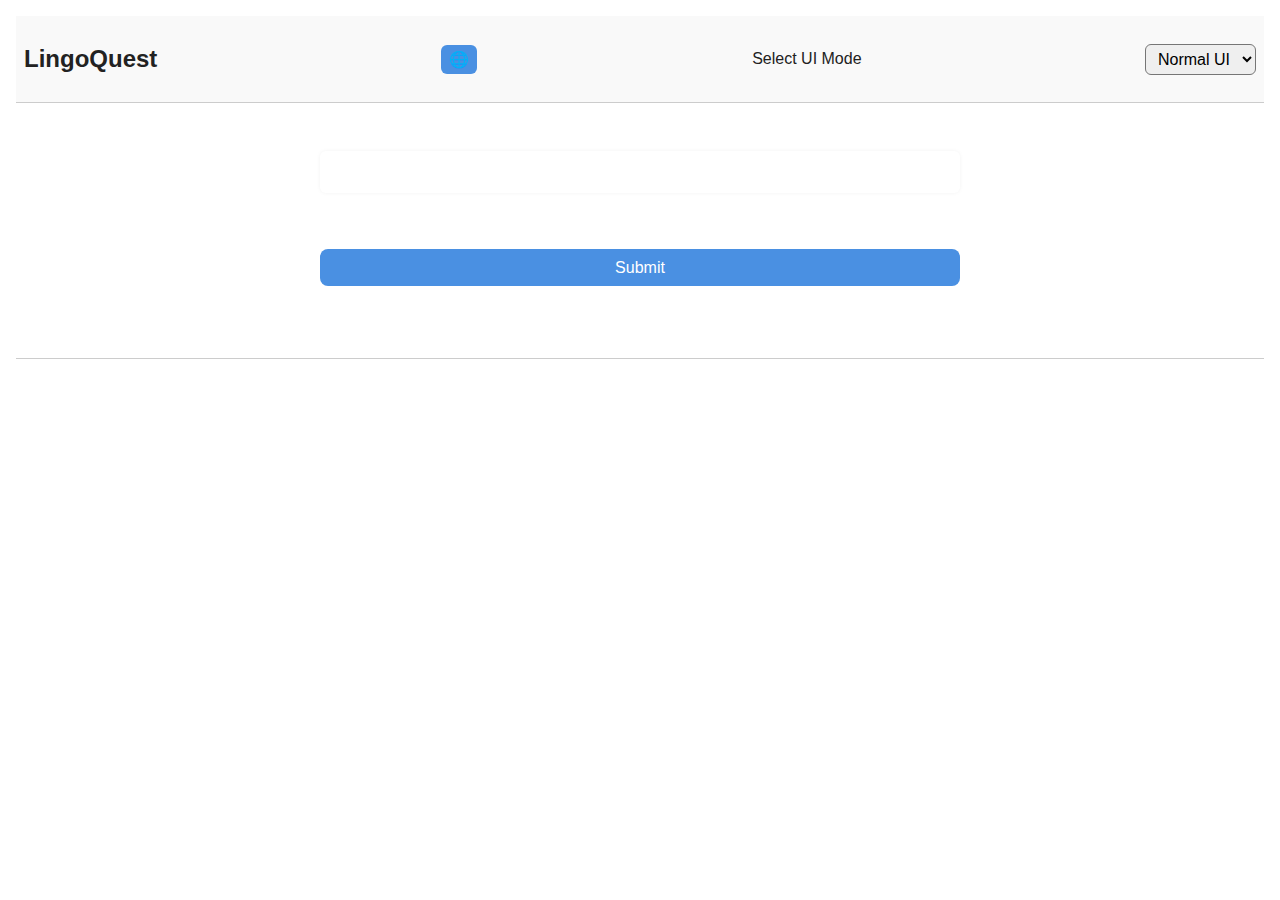
<file: index.html>
<!--
LingoQuest: Gamified Vocabulary Adventure
MIT License — https://github.com/AllieBaig/LingoQuest/blob/main/LICENSE
Generated: 2025-05-27 | File: index.html
-->

<!DOCTYPE html>
<html lang="en" dir="ltr">
<head>
  <meta charset="UTF-8" />
  <meta name="viewport" content="width=device-width, initial-scale=1.0" />
  <meta name="theme-color" content="#4a90e2" />
  <title>LingoQuest</title>
  <link rel="manifest" href="manifest.json" />
  <link rel="stylesheet" href="styles/variables.css" />
  <link rel="stylesheet" href="styles/main.css" />
  <link rel="stylesheet" href="styles/lingoquest.css" />
</head>

<body>
  <header id="header">
    <h1 id="gameTitle">LingoQuest</h1>

    <!-- Language toggle -->
    <button id="languageToggle" aria-label="Change Language">🌐</button>

    <!-- UI mode selector -->
    <label for="uiModeSelector" class="sr-only">Select UI Mode</label>
    <select id="uiModeSelector" name="uiModeSelector" aria-label="UI Mode">
      <option value="normal" selected>Normal UI</option>
      <option value="ascii">ASCII UI</option>
    </select>
  </header>

  <main id="mainScreen">
    <section id="questPanel">
      <div id="categorySelector" hidden></div>
      <div id="sentenceClueContainer">
        <p id="sentenceClue"></p>
      </div>
      <div id="sentenceBuilderArea" class="builder-area"></div>
      <button id="submitSentence">Submit</button>
    </section>

    <section id="hintPanel" hidden></section>
    <section id="resultSummary" hidden></section>
  </main>

  <footer id="footer">
    <div id="xpTracker"></div>
    <div id="streakBadge"></div>
  </footer>

  <script type="module" src="scripts/main.js"></script>
</body>
</html>
</file>
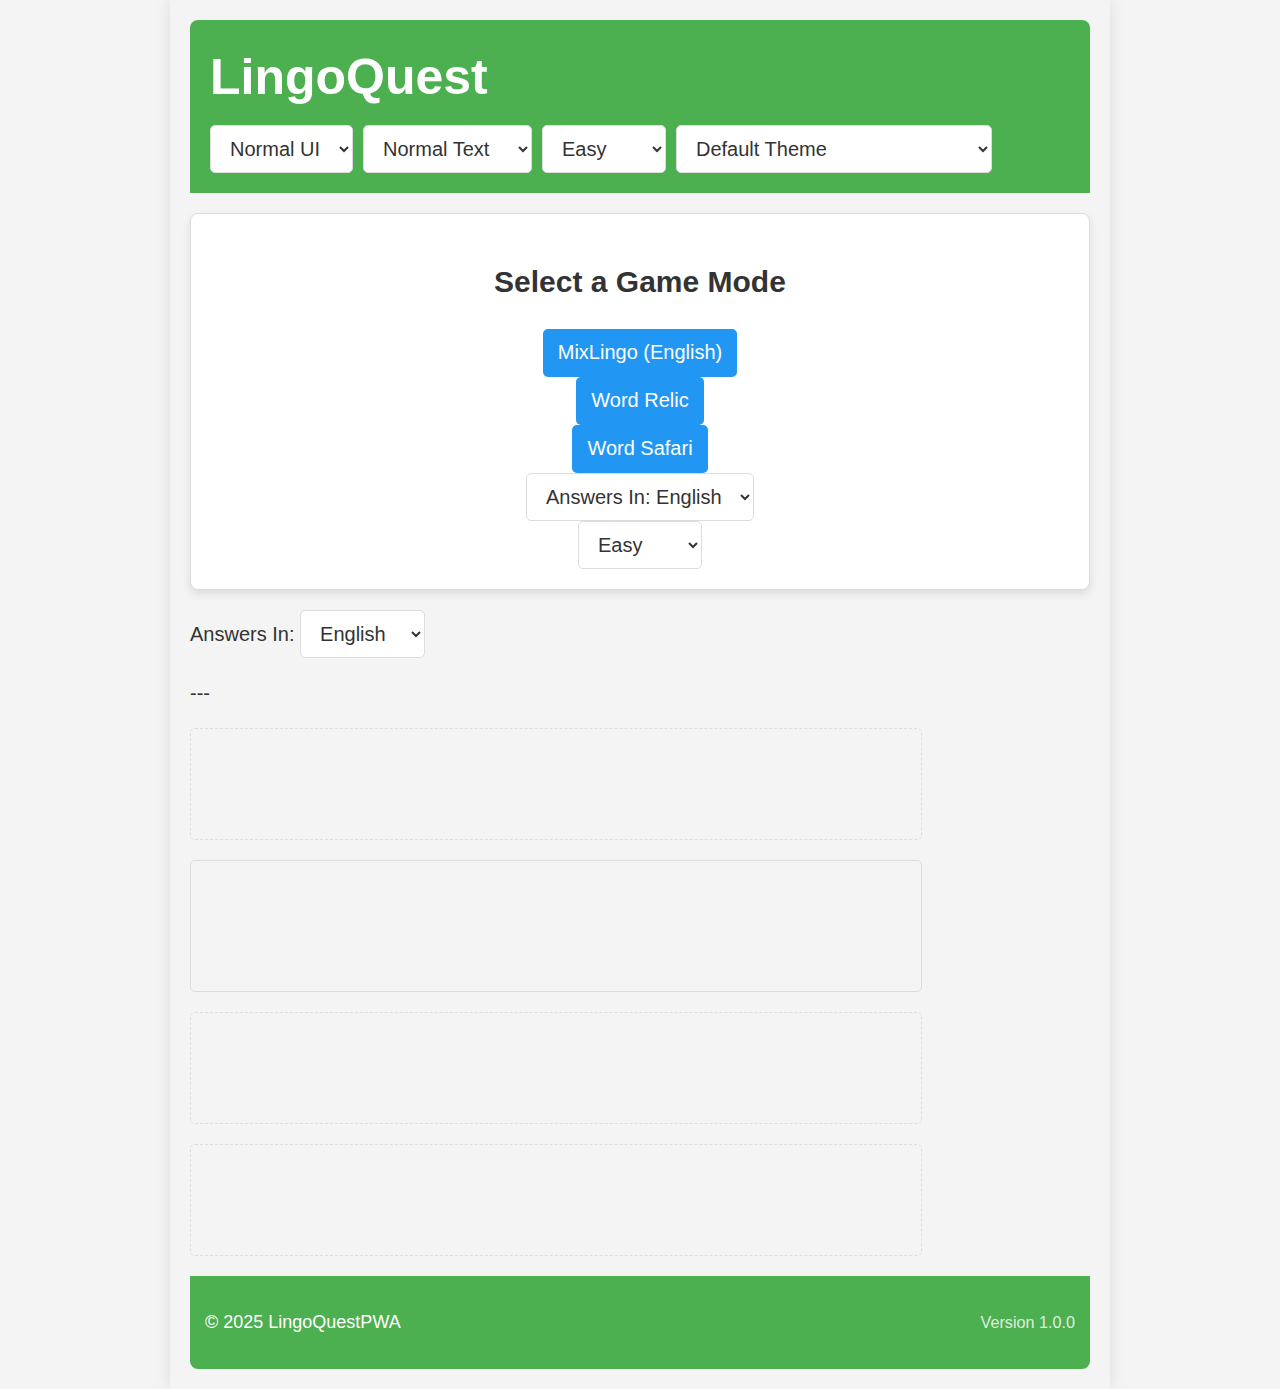
<file: LingoQuest1_30th0920/index.html>
<!DOCTYPE html>
<html lang="en">
<head>
    <meta charset="UTF-8">
    <meta name="viewport" content="width=device-width, initial-scale=1.0">
    <title>LingoQuestPWA</title>
    <link rel="stylesheet" href="https://cdnjs.cloudflare.com/ajax/libs/font-awesome/6.5.2/css/all.min.css" integrity="sha512-SnH5WK+bZxgPHs44uWIX+LLJAJ9/2PkPKZ5QiAj6Ta86w+fsb2TkcmfRyVX3pBnMFcV7oQPJkl9QevSCWr3W6A==" crossorigin="anonymous" referrerpolicy="no-referrer" />
    <link rel="stylesheet" href="css/style.css"> <link rel="stylesheet" href="css/ascii.css" disabled>
    <link rel="manifest" href="manifest.json">
    <meta name="theme-color" content="#2196F3"/>
</head>
<body class="minimal-ui">
    <header>
        <h1>LingoQuest</h1>
        <div class="header-controls">
            <select id="uiModeSelector">
                <option value="normal">Normal UI</option>
                <option value="ascii">ASCII UI</option>
            </select>
            <select id="textSizeSelector">
                <option value="normal">Normal Text</option>
                <option value="senior-big">Big Text</option>
                <option value="senior-very-big">Very Big Text</option>
            </select>
            <select id="difficultySelector">
                <option value="easy">Easy</option>
                <option value="medium">Medium</option>
                <option value="hard">Hard</option>
            </select>
            <select id="themeSelector">
                <option value="default">Default Theme</option>
                <option value="random-festival">Random Festival Theme</option>
                <option value="random-national-day">Random National Day Theme</option>
                </select>
            <i id="darkModeToggle" class="fas fa-moon" title="Toggle Dark Mode" style="cursor: pointer; font-size: 1.5em; color: white;"></i>
        </div>
    </header>

    <main>
        <section id="gameModes" style="display: flex; flex-direction: column; align-items: center; justify-content: center; padding: 20px;">
    <h2>Select a Game Mode</h2>
    <!-- <button id="soloModeBtn" data-lang="fr">Solo Mode (French)</button> -->
    <button id="mixLingoBtn" data-lang="en">MixLingo (English)</button>
    <button id="wordRelicBtn">Word Relic</button>
    <button id="wordSafariBtn">Word Safari</button>
    <select id="answerLanguageSelector">
        <option value="en">Answers In: English</option>
        <option value="fr">Answers In: French</option>
    </select>
    <select id="difficultySelector">
        <option value="easy">Easy</option>
        <option value="medium">Medium</option>
        <option value="hard">Hard</option>
    </select>
</section>

<section id="gameContainer" style="display: none; flex-direction: column; align-items: center; justify-content: center; padding: 20px;">
    <h2 id="sentenceClue"></h2>
    <div id="sentenceBuilderArea" style="margin-top: 10px;"></div>
    <div id="mcqOptions" style="display: grid; grid-template-columns: repeat(2, 1fr); gap: 10px; margin-top: 20px;">
        </div>
    <div id="resultSummary" style="margin-top: 20px; text-align: center;">
        </div>
    </section>
            <div class="game-controls">
                <label for="answerLanguageSelector">Answers In:</label>
                <select id="answerLanguageSelector">
                    <option value="en">English</option>
                    <option value="fr">French</option>
                    <option value="de">German</option>
                </select>
            </div>
            ---
            <div id="sentenceClue" class="game-area"></div>
            <div id="sentenceBuilderArea" class="game-area"></div>
            <div id="mcqOptions" class="game-area"></div>
            <div id="resultSummary" class="game-area"></div>
        </section>
    </main>

    <footer>
        <p>&copy; 2025 LingoQuestPWA</p>
        <div id="versionInfo"></div>
    </footer>

    <script src="js/uuid.min.js"></script>
    <script type="module" src="js/app.js"></script>
    <script type="module" src="js/main.js"></script>
</body>
</html>
</file>
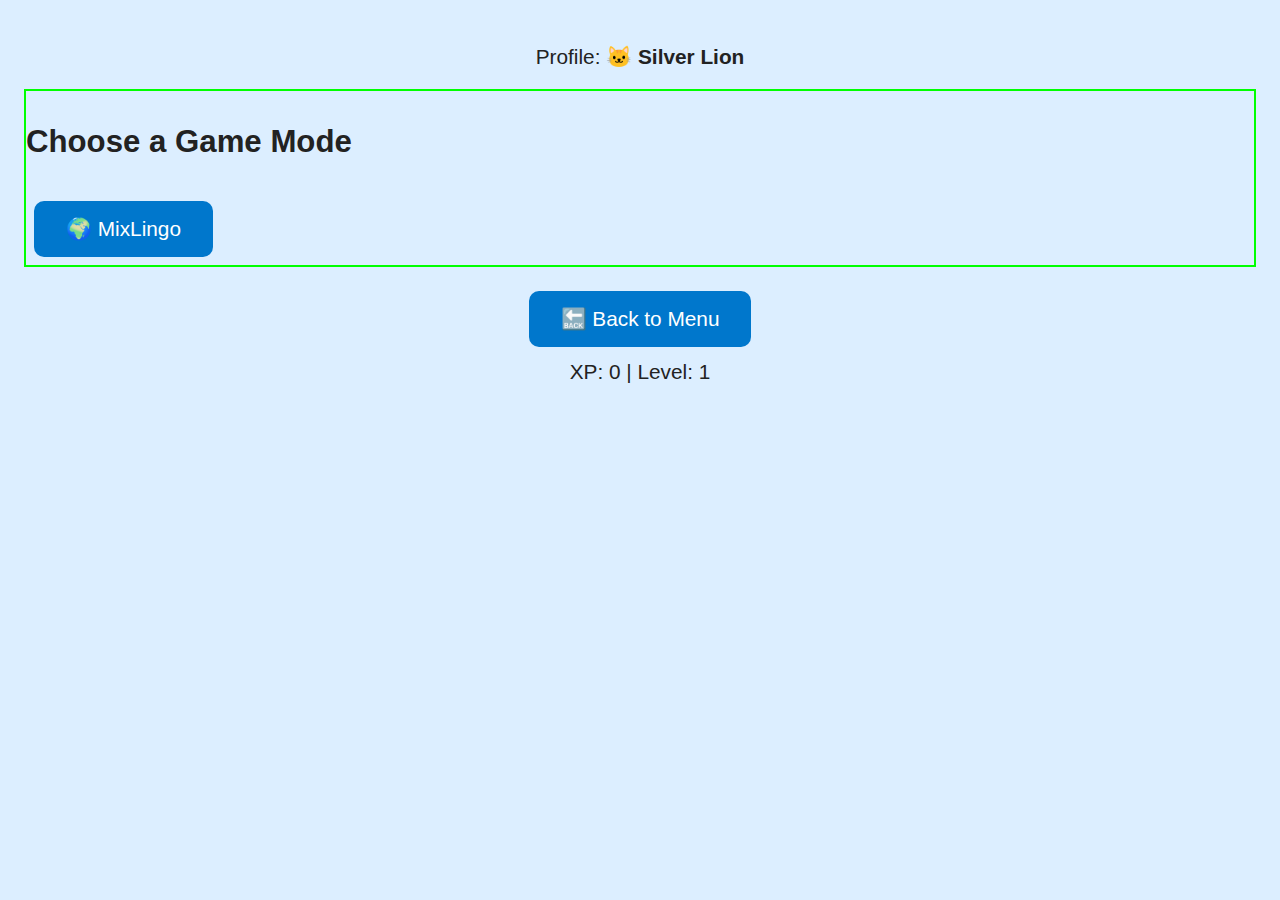
<file: LingoQuest2_31st1050/index.html>
<!DOCTYPE html>
<html lang="en">
<head>
  <meta charset="UTF-8" />
  <meta name="viewport" content="width=device-width, initial-scale=1.0" />
  <title>LingoQuest2</title>
<link rel="manifest" href="manifest.json" />

  <!-- Minimal UI and Themes -->
  <link rel="stylesheet" href="styles/minimal.css" />
  <link rel="stylesheet" href="styles/themes.css" />
  <link rel="stylesheet" href="styles/fonts.css" />

  <!-- Google Fonts -->
  <link href="https://fonts.googleapis.com/css2?family=Crimson+Text&family=Lora&family=Neuton&family=Source+Serif+Pro&family=Tinos&display=swap" rel="stylesheet">

  <!-- Local Fonts (Forgetica) -->
  <!-- <link rel="preload" href="fonts/SansForgetica-Regular.woff2" as="font" type="font/woff2" crossorigin="anonymous" />
-->
</head>
<body class="minimal-ui theme-windowsxp font-default">
  <header id="appHeader"></header>

  <main id="gameContainer">
    <section id="menuArea">
      <!-- Game mode buttons like MixLingo will be injected here -->
    </section>

    <section id="gameArea" hidden>
      <!-- Active game mode content will appear here -->
    </section>
  </main>

  <footer id="appFooter"></footer>

  <!-- Load App Core -->
  <script type="module" src="js/app.js"></script>
</body>
</html>
</file>
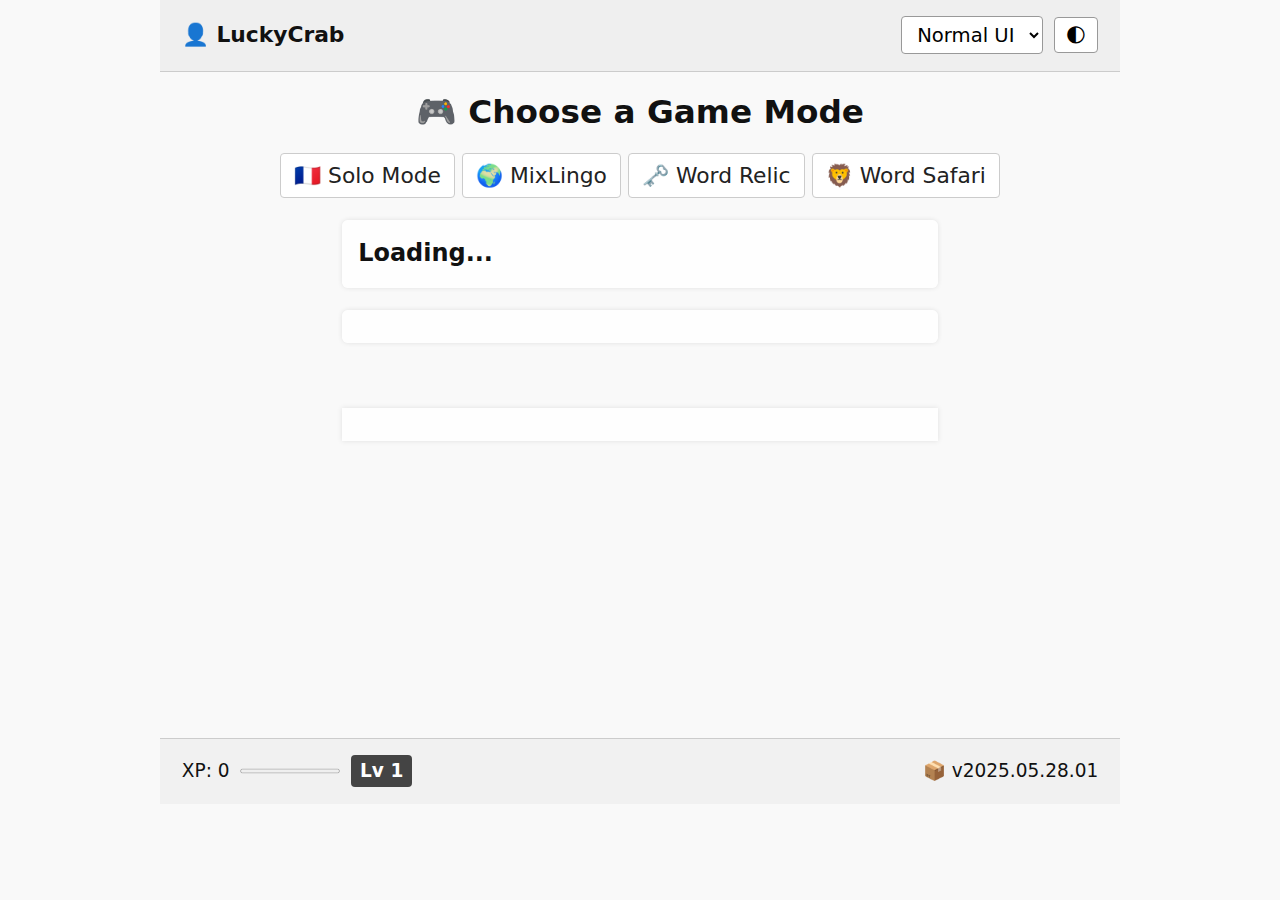
<file: LingoQuestPWA28th0920/index.html>
<!DOCTYPE html>
<html lang="en">
<head>
  <meta charset="UTF-8" />
  <meta name="viewport" content="width=device-width, initial-scale=1.0, viewport-fit=cover" />
  <meta name="apple-mobile-web-app-capable" content="yes" />
  <meta name="apple-mobile-web-app-status-bar-style" content="default" />
  <meta name="theme-color" content="#ffffff" />
  <link rel="manifest" href="manifest.json" />
  <link rel="apple-touch-icon" href="icons/icon-192.png" />
  <link rel="icon" href="icons/favicon.svg" type="image/svg+xml" />

  <!-- Critical CSS loaded first -->
  <link rel="stylesheet" href="styles/variables.css" />
  <link rel="stylesheet" href="styles/minimal-ui.css" />
  <link rel="stylesheet" href="styles/main.css" media="all" onload="this.media='all'" />
  <link rel="stylesheet" href="styles/lingoquest.css" media="all" onload="this.media='all'" />

  <title>LingoQuestPWA</title>

  <!-- Preload fonts/icons if used -->
  <link rel="preload" as="image" href="icons/icon-192.png" />
</head>
<body class="minimal-ui">

  <!-- Top Bar -->
  <header id="topBar">
    <div id="userInfo">
      <span id="userNickname">👤 Guest</span>
    </div>
    <div id="uiControls">
      <select id="uiModeToggle" title="UI Mode">
        <option value="normal">Normal UI</option>
        <option value="ascii">ASCII UI</option>
      </select>
      <button id="darkModeToggle" title="Toggle Dark Mode">🌓</button>
    </div>
  </header>


<!-- Mode Selector Panel (shown only if no mode is passed via URL) -->
<section id="modeSelectorPanel" class="text-center hidden">
  <h2>🎮 Choose a Game Mode</h2>
  <div class="modeButtons">
    <button data-mode="solo" data-lang="fr">🇫🇷 Solo Mode</button>
    <button data-mode="mixlingo" data-lang="fr">🌍 MixLingo</button>
    <button data-mode="wordrelic" data-lang="fr">🗝️ Word Relic</button>
    <button data-mode="wordsafari" data-lang="fr">🦁 Word Safari</button>
  </div>
</section>

  <!-- Game Area -->
  <main id="gameContainer">
    <section id="sentenceClue" class="clueArea">Loading...</section>
    <section id="sentenceBuilderArea" class="builderArea"></section>
    <section id="resultSummary" class="resultArea"></section>
  </main>

  <!-- XP & Footer -->
  <footer id="footerPanel">
    <div id="xpTracker">
      <span id="xpLabel">XP: </span>
      <progress id="xpBar" value="0" max="100"></progress>
      <span id="levelBadge">Lv 1</span>
    </div>
    <div id="versionInfo"></div>
  </footer>

  <!-- Async JS Load -->
  <script type="module" src="scripts/main.js"></script>
  
  <!-- Error Log Panel (hidden by default) -->
<section id="errorLogPanel" class="hidden">
  <h3>⚠️ Error Log</h3>
  <pre id="errorLogOutput">No errors yet.</pre>
</section>
  
</body>
</html>
</file>
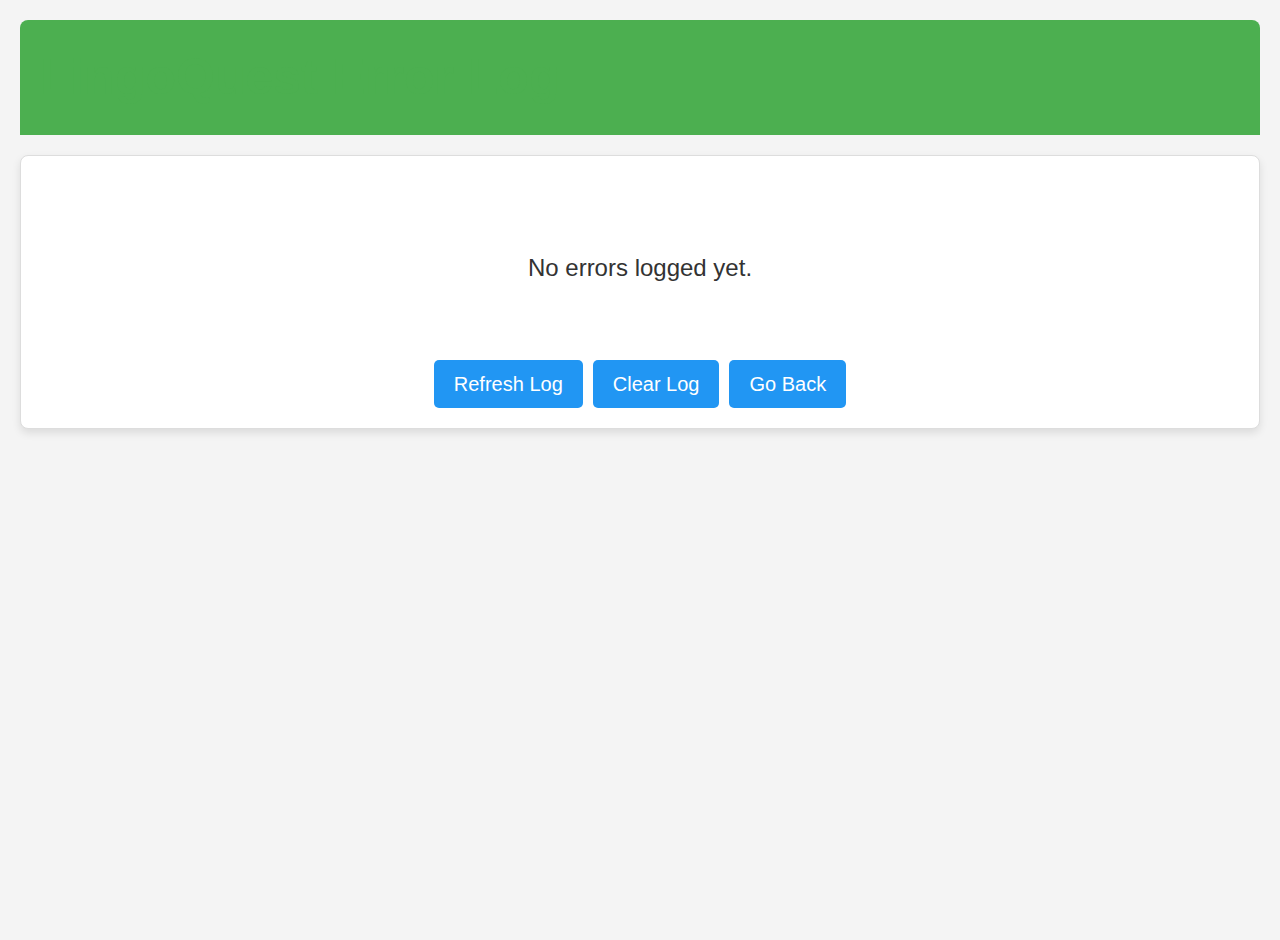
<file: errorLog.html>
<!DOCTYPE html>
<html lang="en">
<head>
    <meta charset="UTF-8">
    <meta name="viewport" content="width=device-width, initial-scale=1.0">
    <title>LingoQuest Error Log</title>
    <link rel="stylesheet" href="css/style.css"> 
    <style>
        body {
            font-family: Arial, sans-serif;
            background-color: var(--background-color);
            color: var(--text-color);
            padding: 20px;
            display: flex;
            flex-direction: column;
            gap: 20px;
        }
        .error-log-container {
            background-color: var(--card-background);
            border-radius: 8px;
            box-shadow: 0 4px 8px var(--shadow-color);
            padding: 20px;
            border: 1px solid var(--border-color);
        }
        h1 {
            color: var(--primary-color);
            text-align: center;
        }
        .error-item {
            border: 1px solid var(--border-color);
            border-radius: 5px;
            padding: 15px;
            margin-bottom: 15px;
            background-color: #ffebeb; /* Light red for errors */
            color: #a94442; /* Dark red text */
            box-shadow: 0 2px 4px rgba(0,0,0,0.05);
            word-wrap: break-word; /* Ensure long messages wrap */
        }
        body.dark .error-item {
            background-color: #5C2D2D; /* Darker red for dark mode */
            color: #FFCCCC;
        }
        .error-item strong {
            display: block;
            margin-bottom: 5px;
            font-size: 1.1em;
        }
        .error-item pre {
            white-space: pre-wrap; /* Preserve whitespace but wrap long lines */
            word-break: break-all; /* Break words if necessary */
            background-color: #f8d7da;
            padding: 10px;
            border-radius: 3px;
            font-size: 0.9em;
            overflow-x: auto; /* Enable horizontal scrolling for very long lines if needed */
        }
        body.dark .error-item pre {
            background-color: #4C2D2D;
        }
        .error-actions {
            display: flex;
            justify-content: center;
            gap: 10px;
            margin-top: 20px;
        }
        .error-actions button {
            padding: 10px 20px;
            border: none;
            border-radius: 5px;
            cursor: pointer;
            font-size: 1em;
            background-color: var(--secondary-color);
            color: white;
            transition: background-color 0.3s ease;
        }
        .error-actions button:hover {
            filter: brightness(1.1);
        }
        #noErrors {
            text-align: center;
            padding: 50px;
            color: var(--text-color);
            font-size: 1.2em;
        }
    </style>
</head>
<body>
    <header>
        <h1>LingoQuest Error Log</h1>
    </header>

    <div class="error-log-container">
        <div id="errorList">
            <p id="noErrors">No errors logged yet.</p>
        </div>
        <div class="error-actions">
            <button id="refreshLogBtn">Refresh Log</button>
            <button id="clearLogBtn">Clear Log</button>
            <button onclick="window.history.back()">Go Back</button>
        </div>
    </div>

    <script type="module">
        // License: MIT License (https://opensource.org/licenses/MIT)
        // Copyright (c) 2025 AllieBaig (https://alliebaig.github.io/LingoQuest1/)

        // errorLog.html script
        // Purpose: Displays captured errors from errorLogger.js.
        // Timestamp: 2025-05-29 08:30:35 PM BST

        import { getErrors, clearErrors } from './js/errorLogger.js';
        import { profileManager } from './js/profileManager.js'; // To get dark mode state for styling
        import { initThemeToggle } from './js/themeManager.js'; // To apply dark mode

        const errorListDiv = document.getElementById('errorList');
        const noErrorsMsg = document.getElementById('noErrors');
        const refreshLogBtn = document.getElementById('refreshLogBtn');
        const clearLogBtn = document.getElementById('clearLogBtn');

        /**
         * Renders the list of errors in the HTML.
         */
        function renderErrors() {
            const errors = getErrors();
            errorListDiv.innerHTML = ''; // Clear previous content

            if (errors.length === 0) {
                errorListDiv.appendChild(noErrorsMsg);
                noErrorsMsg.style.display = 'block';
            } else {
                noErrorsMsg.style.display = 'none';
                errors.forEach(error => {
                    const errorItem = document.createElement('div');
                    errorItem.className = 'error-item';
                    
                    const timestamp = new Date(error.timestamp).toLocaleString();
                    errorItem.innerHTML = `
                        <strong>Timestamp:</strong> ${timestamp}<br>
                        <strong>Message:</strong> ${error.message}<br>
                        <strong>File:</strong> ${error.file || 'N/A'}<br>
                        <strong>Line:</strong> ${error.line || 'N/A'}<br>
                        <strong>Col:</strong> ${error.col || 'N/A'}<br>
                        <strong>Type:</strong> ${error.type || 'Error'}<br>
                        <strong>Stack:</strong> <pre>${error.stack || 'No stack trace available.'}</pre>
                    `;
                    errorListDiv.appendChild(errorItem);
                });
            }
        }

        document.addEventListener('DOMContentLoaded', () => {
            // Initialize dark mode based on user profile for consistency
            // Note: profileManager needs to be initialized by app.js first.
            // This script might load *before* app.js finishes on some browsers/setups,
            // but for a separate HTML page, it's typically fine.
            const initialGameData = profileManager.getGameData();
            if (initialGameData && typeof initialGameData.darkMode === 'boolean') {
                initThemeToggle(initialGameData.darkMode);
            }

            renderErrors();

            refreshLogBtn.addEventListener('click', renderErrors);
            clearLogBtn.addEventListener('click', () => {
                if (confirm('Are you sure you want to clear the error log? This action cannot be undone.')) {
                    clearErrors();
                    renderErrors();
                }
            });
        });
    </script>
</body>
</html>
</file>
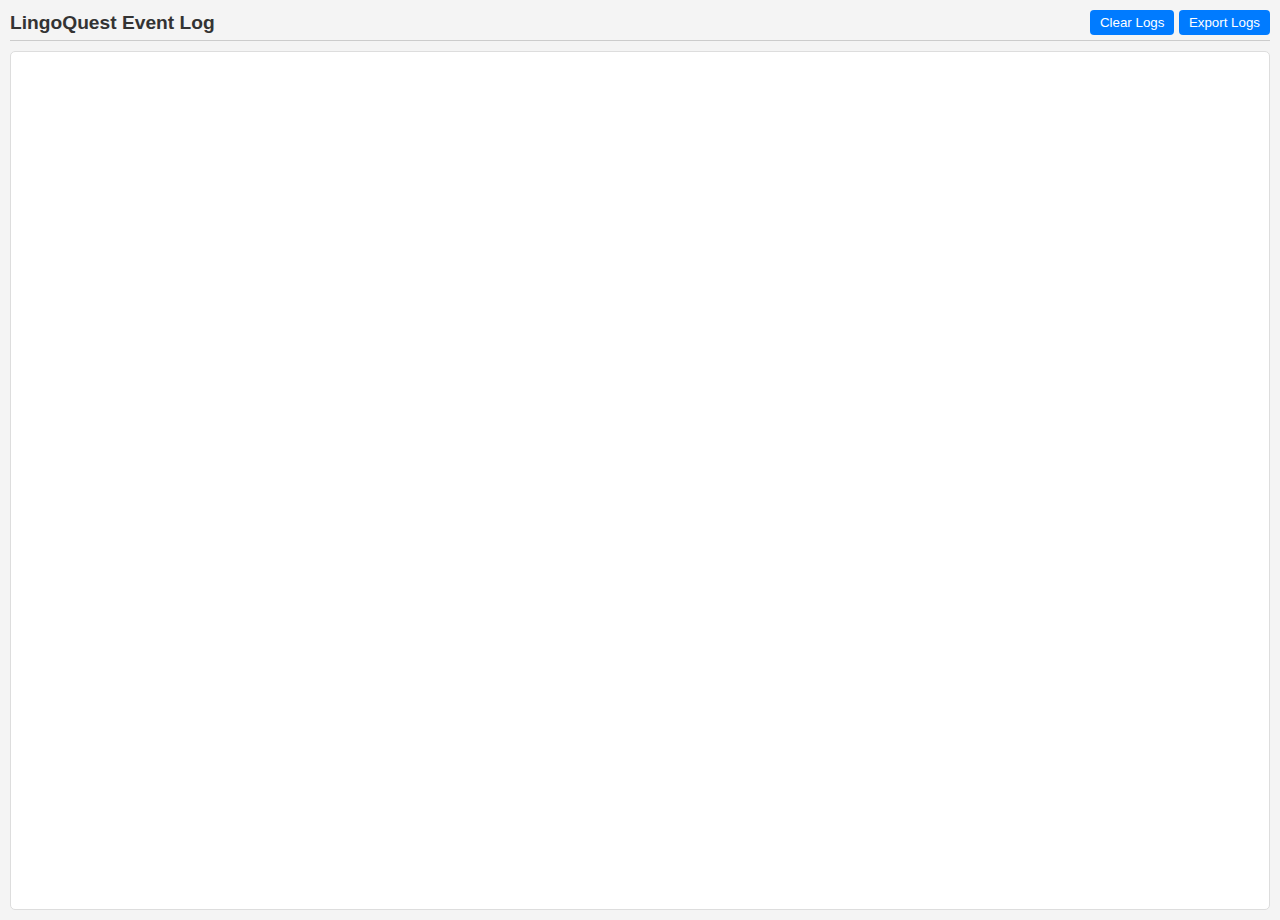
<file: eventLog.html>
<!DOCTYPE html>
<html lang="en">
<head>
    <meta charset="UTF-8">
    <meta name="viewport" content="width=device-width, initial-scale=1.0">
    <title>LingoQuest Event Log</title>
    <style>
        /* Basic Styling for the Event Log Panel */
        body {
            font-family: Arial, sans-serif;
            margin: 0;
            padding: 10px;
            background-color: #f4f4f4;
            color: #333;
            height: 100vh;
            display: flex;
            flex-direction: column;
            overflow: hidden;
        }
        .header {
            display: flex;
            justify-content: space-between;
            align-items: center;
            margin-bottom: 10px;
            padding-bottom: 5px;
            border-bottom: 1px solid #ccc;
        }
        .header h1 {
            margin: 0;
            font-size: 1.2em;
        }
        .header button {
            padding: 5px 10px;
            cursor: pointer;
            background-color: #007bff;
            color: white;
            border: none;
            border-radius: 4px;
        }
        .log-container {
            flex-grow: 1;
            background-color: #fff;
            border: 1px solid #ddd;
            border-radius: 5px;
            overflow-y: auto;
            padding: 10px;
            font-size: 0.9em;
            word-break: break-word; /* Ensure long messages wrap */
        }
        .log-entry {
            border-bottom: 1px solid #eee;
            padding: 5px 0;
            display: flex;
            flex-wrap: wrap; /* Allow wrapping for full info */
            align-items: baseline;
        }
        .log-entry:last-child {
            border-bottom: none;
        }
        .log-timestamp {
            color: #888;
            font-size: 0.8em;
            flex-shrink: 0; /* Don't shrink timestamp */
            margin-right: 10px;
        }
        .log-type {
            font-weight: bold;
            margin-right: 8px;
            flex-shrink: 0;
        }
        .log-message {
            flex-grow: 1; /* Allow message to take remaining space */
        }
        .log-data {
            font-family: 'Courier New', Courier, monospace;
            background-color: #f0f0f0;
            padding: 2px 5px;
            border-radius: 3px;
            margin-left: 10px;
            font-size: 0.8em;
        }
        /* Color coding for event types */
        .log-type.click { color: #28a745; } /* Green for clicks */
        .log-type.change { color: #ffc107; } /* Yellow for changes */
        .log-type.game { color: #007bff; } /* Blue for game events */
        .log-type.ui { color: #6f42c1; } /* Purple for UI updates */
        .log-type.info { color: #17a2b8; } /* Teal for general info */
    </style>
</head>
<body>
    <div class="header">
        <h1>LingoQuest Event Log</h1>
        <div>
            <button id="clearLogsBtn">Clear Logs</button>
            <button id="exportLogsBtn">Export Logs</button>
        </div>
    </div>
    <div id="eventLogContainer" class="log-container">
        </div>

    <script>
        // eventLog.html script
        // Purpose: Receives event logs via BroadcastChannel and displays them.
        // Timestamp: 2025-05-30 05:25:00 AM BST

        const eventChannelName = 'lingoquest-events';
        const eventLogContainer = document.getElementById('eventLogContainer');
        const clearLogsBtn = document.getElementById('clearLogsBtn');
        const exportLogsBtn = document.getElementById('exportLogsBtn');
        let receivedEvents = []; // Store events for export

        // Initialize BroadcastChannel
        if ('BroadcastChannel' in window) {
            const eventBroadcastChannel = new BroadcastChannel(eventChannelName);

            eventBroadcastChannel.onmessage = function(event) {
                const logEntry = event.data;
                receivedEvents.push(logEntry);
                displayLogEntry(logEntry);
            };

            console.log('[eventLog.html] Listening for events on BroadcastChannel.');
        } else {
            eventLogContainer.innerHTML = '<p><em>BroadcastChannel not supported in this browser. Event logging is not active.</em></p>';
            console.warn('[eventLog.html] BroadcastChannel not supported.');
        }

        function displayLogEntry(entry) {
            const entryDiv = document.createElement('div');
            entryDiv.classList.add('log-entry');

            const timestampSpan = document.createElement('span');
            timestampSpan.classList.add('log-timestamp');
            // Format timestamp for readability
            timestampSpan.textContent = new Date(entry.timestamp).toLocaleTimeString(); 
            entryDiv.appendChild(timestampSpan);

            const typeSpan = document.createElement('span');
            typeSpan.classList.add('log-type', entry.type.toLowerCase());
            typeSpan.textContent = `[${entry.type.toUpperCase()}]`;
            entryDiv.appendChild(typeSpan);

            const messageSpan = document.createElement('span');
            messageSpan.classList.add('log-message');
            messageSpan.textContent = entry.message;
            entryDiv.appendChild(messageSpan);

            if (Object.keys(entry.data).length > 0) {
                const dataSpan = document.createElement('span');
                dataSpan.classList.add('log-data');
                dataSpan.textContent = JSON.stringify(entry.data);
                entryDiv.appendChild(dataSpan);
            }

            eventLogContainer.appendChild(entryDiv);
            // Scroll to the bottom to see the latest log
            eventLogContainer.scrollTop = eventLogContainer.scrollHeight;
        }

        clearLogsBtn.addEventListener('click', () => {
            eventLogContainer.innerHTML = '';
            receivedEvents = []; // Clear stored events
            console.log('[eventLog.html] Logs cleared.');
        });

        exportLogsBtn.addEventListener('click', () => {
            const dataStr = "data:text/json;charset=utf-8," + encodeURIComponent(JSON.stringify(receivedEvents, null, 2));
            const downloadAnchorNode = document.createElement('a');
            downloadAnchorNode.setAttribute("href", dataStr);
            downloadAnchorNode.setAttribute("download", `lingoquest_events_${new Date().toISOString()}.json`);
            document.body.appendChild(downloadAnchorNode);
            downloadAnchorNode.click();
            downloadAnchorNode.remove();
            console.log('[eventLog.html] Logs exported.');
        });
    </script>
</body>
</html>
</file>
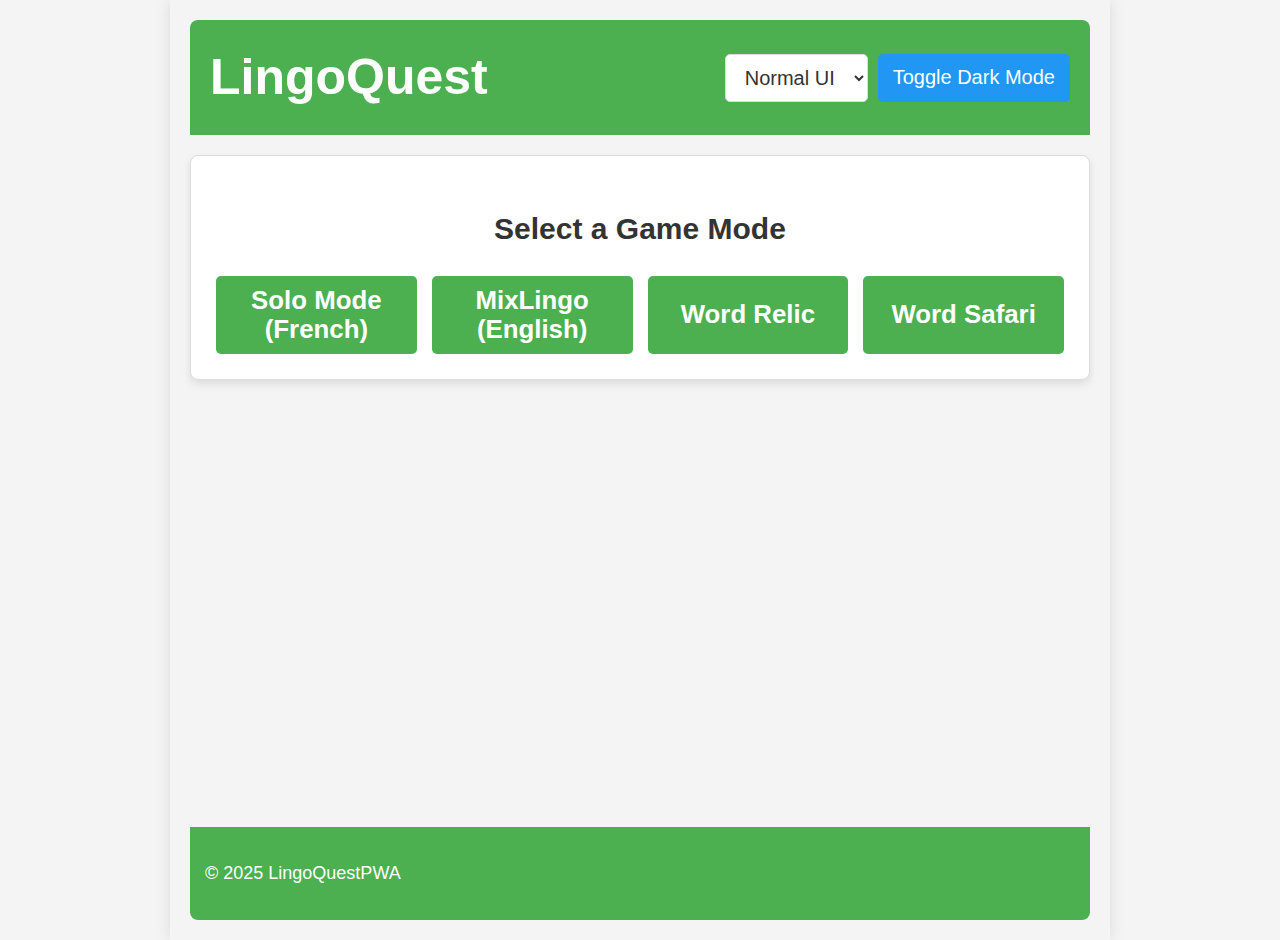
<file: index1.html>
<!DOCTYPE html>
<html lang="en">
<head>
    <meta charset="UTF-8">
    <meta name="viewport" content="width=device-width, initial-scale=1.0">
    <title>LingoQuestPWA</title>
    <link rel="stylesheet" href="css/style.css">
    <link rel="stylesheet" href="css/ascii.css" disabled>
    <link rel="manifest" href="manifest.json">
    <meta name="theme-color" content="#2196F3"/>
</head>
<body class="minimal-ui">
    <header>
        <h1>LingoQuest</h1>
        <div class="header-controls">
            <select id="uiModeSelector">
                <option value="normal">Normal UI</option>
                <option value="ascii">ASCII UI</option>
            </select>
            <button id="darkModeToggle">Toggle Dark Mode</button>
        </div>
    </header>

    <main>
        <section id="gameModes">
            <h2>Select a Game Mode</h2>
            <div class="mode-buttons">
                <button id="soloModeBtn" data-mode="solo" data-lang="fr">Solo Mode (French)</button>
                <button id="mixLingoBtn" data-mode="mixlingo" data-lang="en">MixLingo (English)</button>
                <button id="wordRelicBtn" data-mode="wordrelic">Word Relic</button>
                <button id="wordSafariBtn" data-mode="wordsafari">Word Safari</button>
            </div>
        </section>

        <section id="gameContainer">
            <div id="xpTracker">
                <div class="xp-bar">
                    <div class="xp-fill" style="width: 0%;"></div>
                </div>
                <span class="xp-text">XP: 0</span>
                <span class="streak-badge">Streak: 0</span>
            </div>
            <div id="sentenceClue" class="game-area"></div>
            <div id="sentenceBuilderArea" class="game-area"></div>
            <div id="mcqOptions" class="game-area"></div>
            <div id="resultSummary" class="game-area"></div>
        </section>
    </main>

    <footer>
        <p>&copy; 2025 LingoQuestPWA</p>
        <div id="versionInfo"></div>
    </footer>

    <script type="module" src="js/main.js"></script>
</body>
</html>
</file>
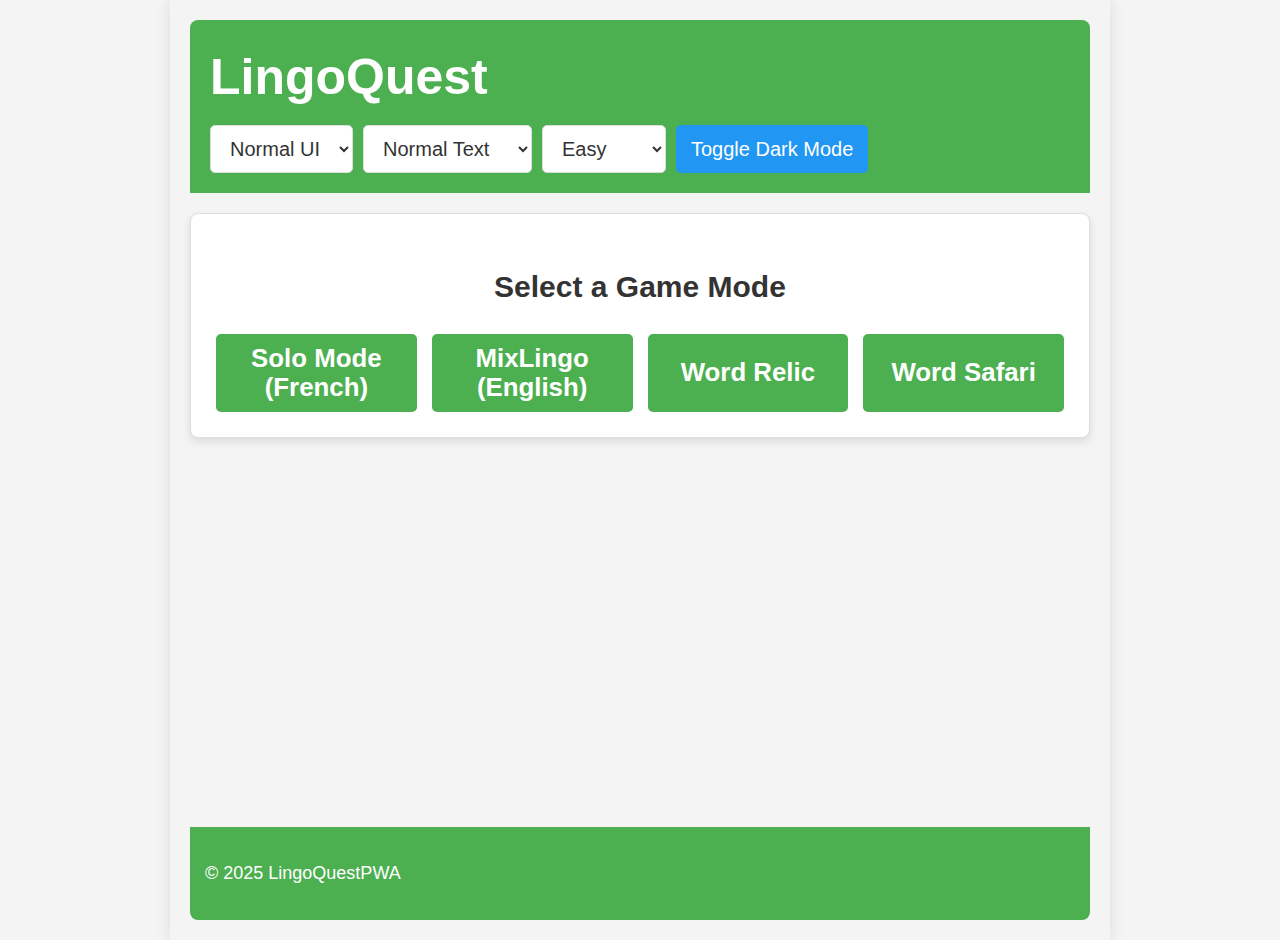
<file: index2.html>
<!DOCTYPE html>
<html lang="en">
<head>
    <meta charset="UTF-8">
    <meta name="viewport" content="width=device-width, initial-scale=1.0">
    <title>LingoQuestPWA</title>
    <link rel="stylesheet" href="css/style.css">
    <link rel="stylesheet" href="css/ascii.css" disabled>
    <link rel="manifest" href="manifest.json">
    <meta name="theme-color" content="#2196F3"/>
</head>
<body class="minimal-ui">
    <header>
        <h1>LingoQuest</h1>
        <div class="header-controls">
            <select id="uiModeSelector">
                <option value="normal">Normal UI</option>
                <option value="ascii">ASCII UI</option>
            </select>
            <select id="textSizeSelector">
                <option value="normal">Normal Text</option>
                <option value="senior-big">Big Text</option>
                <option value="senior-very-big">Very Big Text</option>
            </select>
            <select id="difficultySelector">
                <option value="easy">Easy</option>
                <option value="medium">Medium</option>
                <option value="hard">Hard</option>
            </select>
            <button id="darkModeToggle">Toggle Dark Mode</button>
        </div>
    </header>

    <main>
        <section id="gameModes">
            <h2>Select a Game Mode</h2>
            <div class="mode-buttons">
                <button id="soloModeBtn" data-mode="solo" data-lang="fr">Solo Mode (French)</button>
                <button id="mixLingoBtn" data-mode="mixlingo" data-lang="en">MixLingo (English)</button>
                <button id="wordRelicBtn" data-mode="wordrelic">Word Relic</button>
                <button id="wordSafariBtn" data-mode="wordsafari">Word Safari</button>
            </div>
        </section>

        <section id="gameContainer">
            <div id="xpTracker">
                <div class="xp-bar">
                    <div class="xp-fill" style="width: 0%;"></div>
                </div>
                <span class="xp-text">XP: 0</span>
                <span class="streak-badge">Streak: 0</span>
            </div>
            <div id="sentenceClue" class="game-area"></div>
            <div id="sentenceBuilderArea" class="game-area"></div>
            <div id="mcqOptions" class="game-area"></div>
            <div id="resultSummary" class="game-area"></div>
        </section>
    </main>

    <footer>
        <p>&copy; 2025 LingoQuestPWA</p>
        <div id="versionInfo"></div>
    </footer>

    <script type="module" src="js/main.js"></script>
</body>
</html>
</file>
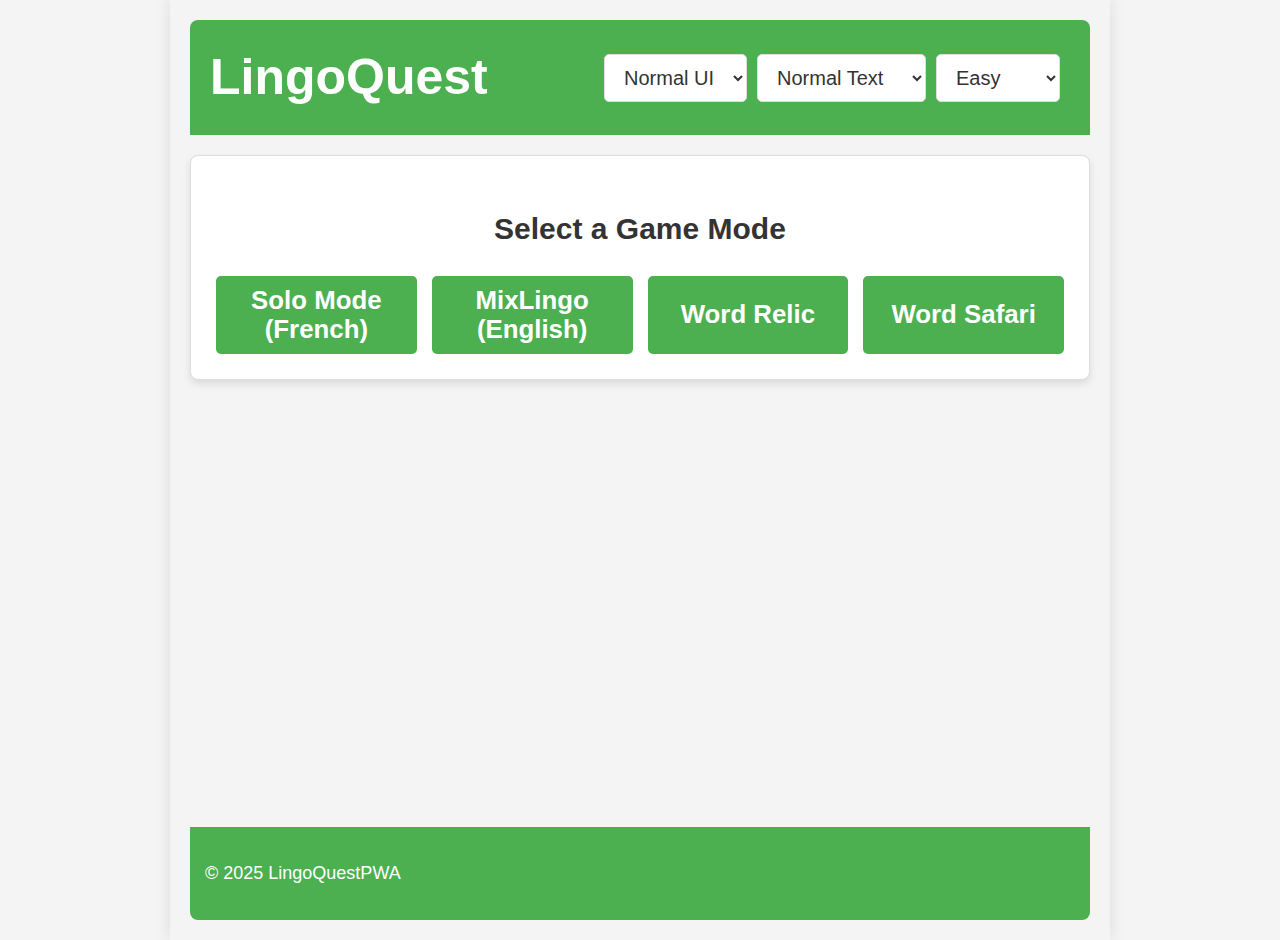
<file: index3.html>
<!DOCTYPE html>
<html lang="en">
<head>
    <meta charset="UTF-8">
    <meta name="viewport" content="width=device-width, initial-scale=1.0">
    <title>LingoQuestPWA</title>
    <link rel="stylesheet" href="https://cdnjs.cloudflare.com/ajax/libs/font-awesome/6.5.2/css/all.min.css" integrity="sha512-SnH5WK+bZxgPHs44uWIX+LLJAJ9/2PkPKZ5QiAj6Ta86w+fsb2TkcmfRyVX3pBnMFcV7oQPJkl9QevSCWr3W6A==" crossorigin="anonymous" referrerpolicy="no-referrer" />
    <link rel="stylesheet" href="css/style.css">
    <link rel="stylesheet" href="css/ascii.css" disabled>
    <link rel="manifest" href="manifest.json">
    <meta name="theme-color" content="#2196F3"/>
</head>
<body class="minimal-ui">
    <header>
        <h1>LingoQuest</h1>
        <div class="header-controls">
            <select id="uiModeSelector">
                <option value="normal">Normal UI</option>
                <option value="ascii">ASCII UI</option>
            </select>
            <select id="textSizeSelector">
                <option value="normal">Normal Text</option>
                <option value="senior-big">Big Text</option>
                <option value="senior-very-big">Very Big Text</option>
            </select>
            <select id="difficultySelector">
                <option value="easy">Easy</option>
                <option value="medium">Medium</option>
                <option value="hard">Hard</option>
            </select>
            <i id="darkModeToggle" class="fas fa-moon" title="Toggle Dark Mode" style="cursor: pointer; font-size: 1.5em; color: white;"></i>
        </div>
    </header>

    <main>
        <section id="gameModes">
            <h2>Select a Game Mode</h2>
            <div class="mode-buttons">
                <button id="soloModeBtn" data-mode="solo" data-lang="fr">Solo Mode (French)</button>
                <button id="mixLingoBtn" data-mode="mixlingo" data-lang="en">MixLingo (English)</button>
                <button id="wordRelicBtn" data-mode="wordrelic">Word Relic</button>
                <button id="wordSafariBtn" data-mode="wordsafari">Word Safari</button>
            </div>
        </section>

        <section id="gameContainer">
            <div id="xpTracker">
                <div class="xp-bar">
                    <div class="xp-fill" style="width: 0%;"></div>
                </div>
                <span class="xp-text">XP: 0</span>
                <span class="streak-badge">Streak: 0</span>
            </div>
            <div id="sentenceClue" class="game-area"></div>
            <div id="sentenceBuilderArea" class="game-area"></div>
            <div id="mcqOptions" class="game-area"></div>
            <div id="resultSummary" class="game-area"></div>
        </section>
    </main>

    <footer>
        <p>&copy; 2025 LingoQuestPWA</p>
        <div id="versionInfo"></div>
    </footer>

    <script type="module" src="js/main.js"></script>
</body>
</html>
</file>
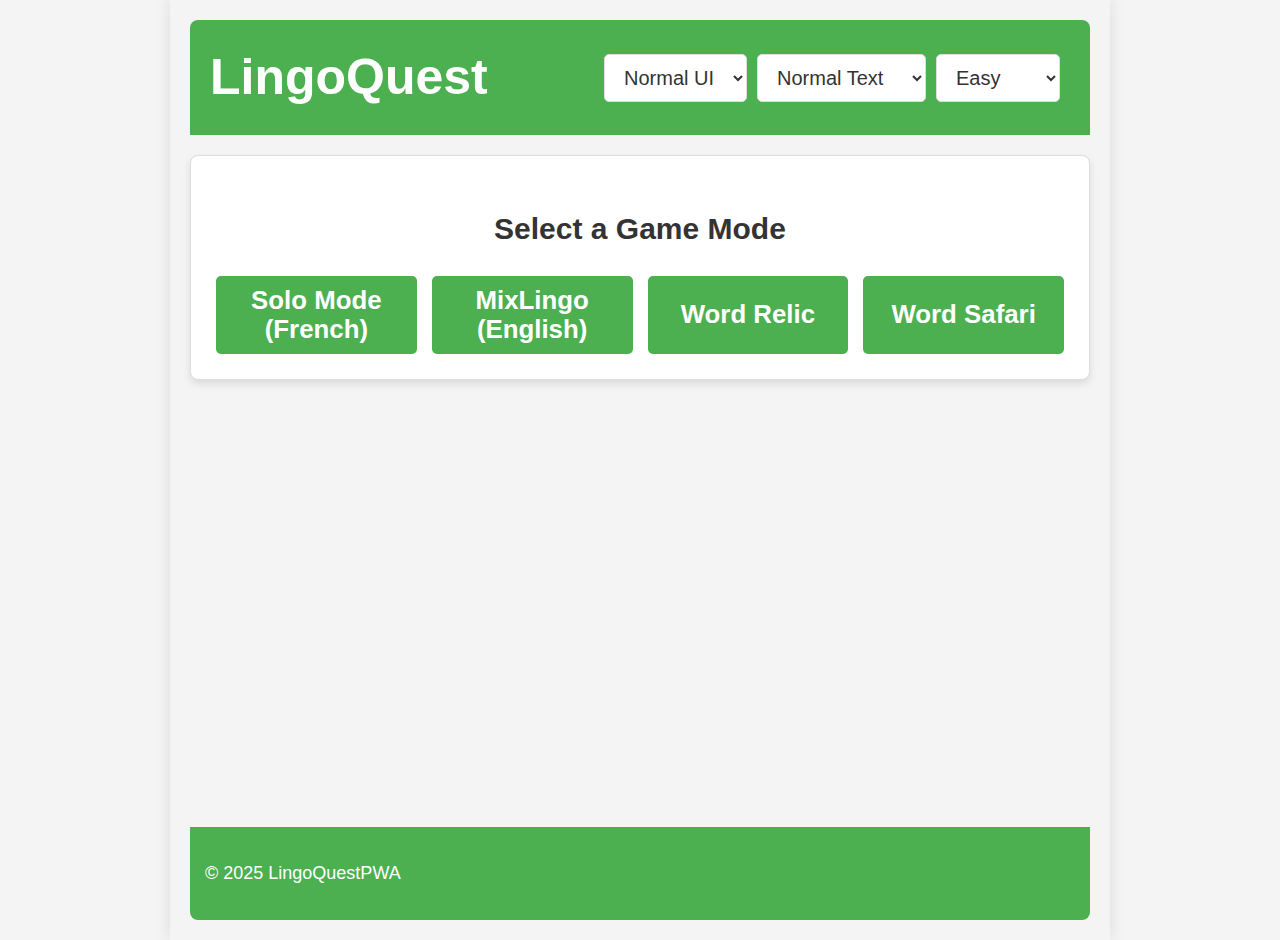
<file: index4.html>
<!DOCTYPE html>
<html lang="en">
<head>
    <meta charset="UTF-8">
    <meta name="viewport" content="width=device-width, initial-scale=1.0">
    <title>LingoQuestPWA</title>
    <link rel="stylesheet" href="https://cdnjs.cloudflare.com/ajax/libs/font-awesome/6.5.2/css/all.min.css" integrity="sha512-SnH5WK+bZxgPHs44uWIX+LLJAJ9/2PkPKZ5QiAj6Ta86w+fsb2TkcmfRyVX3pBnMFcV7oQPJkl9QevSCWr3W6A==" crossorigin="anonymous" referrerpolicy="no-referrer" />
    <link rel="stylesheet" href="css/style.css">
    <link rel="stylesheet" href="css/ascii.css" disabled>
    <link rel="manifest" href="manifest.json">
    <meta name="theme-color" content="#2196F3"/>
</head>
<body class="minimal-ui">
    <header>
        <h1>LingoQuest</h1>
        <div class="header-controls">
            <select id="uiModeSelector">
                <option value="normal">Normal UI</option>
                <option value="ascii">ASCII UI</option>
            </select>
            <select id="textSizeSelector">
                <option value="normal">Normal Text</option>
                <option value="senior-big">Big Text</option>
                <option value="senior-very-big">Very Big Text</option>
            </select>
            <select id="difficultySelector">
                <option value="easy">Easy</option>
                <option value="medium">Medium</option>
                <option value="hard">Hard</option>
            </select>
            <i id="darkModeToggle" class="fas fa-moon" title="Toggle Dark Mode" style="cursor: pointer; font-size: 1.5em; color: white;"></i>
        </div>
    </header>

    <main>
        <section id="gameModes">
            <h2>Select a Game Mode</h2>
            <div class="mode-buttons">
                <button id="soloModeBtn" data-mode="solo" data-lang="fr">Solo Mode (French)</button>
                <button id="mixLingoBtn" data-mode="mixlingo" data-lang="en">MixLingo (English)</button>
                <button id="wordRelicBtn" data-mode="wordrelic">Word Relic</button>
                <button id="wordSafariBtn" data-mode="wordsafari">Word Safari</button>
            </div>
        </section>

        <section id="gameContainer">
            <div id="xpTracker">
                <div class="xp-bar">
                    <div class="xp-fill" style="width: 0%;"></div>
                </div>
                <span class="xp-text">XP: 0</span>
                <span class="streak-badge">Streak: 0</span>
            </div>

            <div class="game-controls">
                <label for="answerLanguageSelector">Answers In:</label>
                <select id="answerLanguageSelector">
                    <option value="en">English</option>
                    <option value="fr">French</option>
                    <option value="de">German</option>
                </select>
            </div>
            ---
            <div id="sentenceClue" class="game-area"></div>
            <div id="sentenceBuilderArea" class="game-area"></div>
            <div id="mcqOptions" class="game-area"></div>
            <div id="resultSummary" class="game-area"></div>
        </section>
    </main>

    <footer>
        <p>&copy; 2025 LingoQuestPWA</p>
        <div id="versionInfo"></div>
    </footer>

    <script type="module" src="js/main.js"></script>
</body>
</html>
</file>
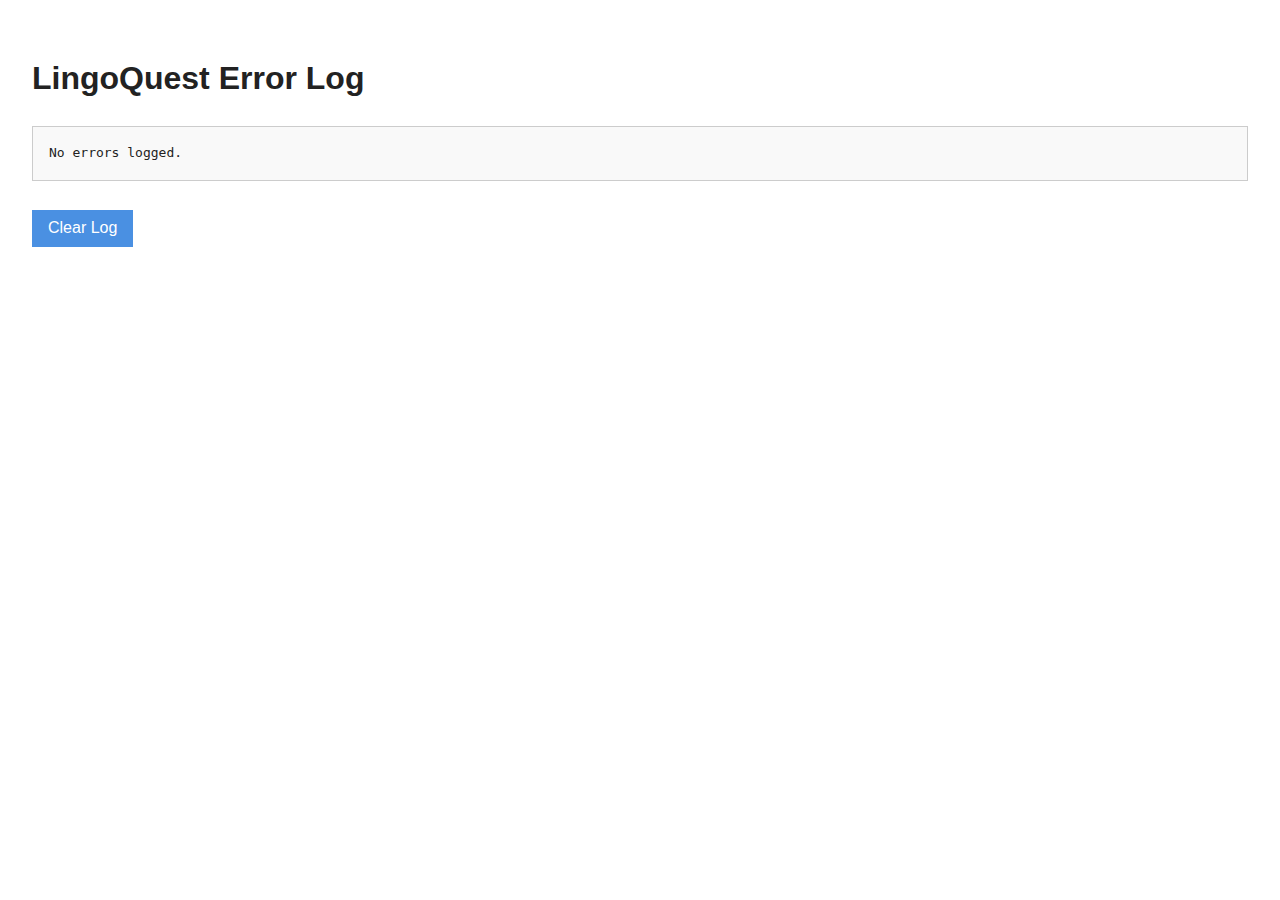
<file: 2tools2/errorlog.html>
<!--
LingoQuest: Error Log Viewer
MIT License — https://github.com/AllieBaig/LingoQuest/blob/main/LICENSE
Generated: 2025-05-27 19:45 | File: tools/errorlog.html
-->

<!DOCTYPE html>
<html lang="en">
<head>
  <meta charset="UTF-8" />
  <meta name="viewport" content="width=device-width, initial-scale=1.0" />
  <title>Error Log Viewer</title>
  <link rel="stylesheet" href="../styles/main.css" />
  <style>
    body {
      padding: 2rem;
    }
    pre {
      background: #f9f9f9;
      padding: 1rem;
      border: 1px solid #ccc;
      max-height: 400px;
      overflow-y: auto;
    }
    button {
      margin-top: 1rem;
    }
  </style>
</head>
<body>

  <h1>LingoQuest Error Log</h1>

  <pre id="errorLogOutput">Loading errors...</pre>
  <button id="clearErrorLog">Clear Log</button>

  <script type="module">
    import { getErrorLog, clearErrorLog } from './errorLog.js';

    const output = document.getElementById('errorLogOutput');

    function renderErrors() {
      const errors = getErrorLog();
      if (!errors.length) {
        output.textContent = 'No errors logged.';
        return;
      }

      output.textContent = errors.map(err =>
        `[${err.timestamp}] ${err.source}: ${err.message}`
      ).join('\\n');
    }

    document.getElementById('clearErrorLog').addEventListener('click', () => {
      clearErrorLog();
      renderErrors();
    });

    renderErrors();
  </script>

</body>
</html>
</file>
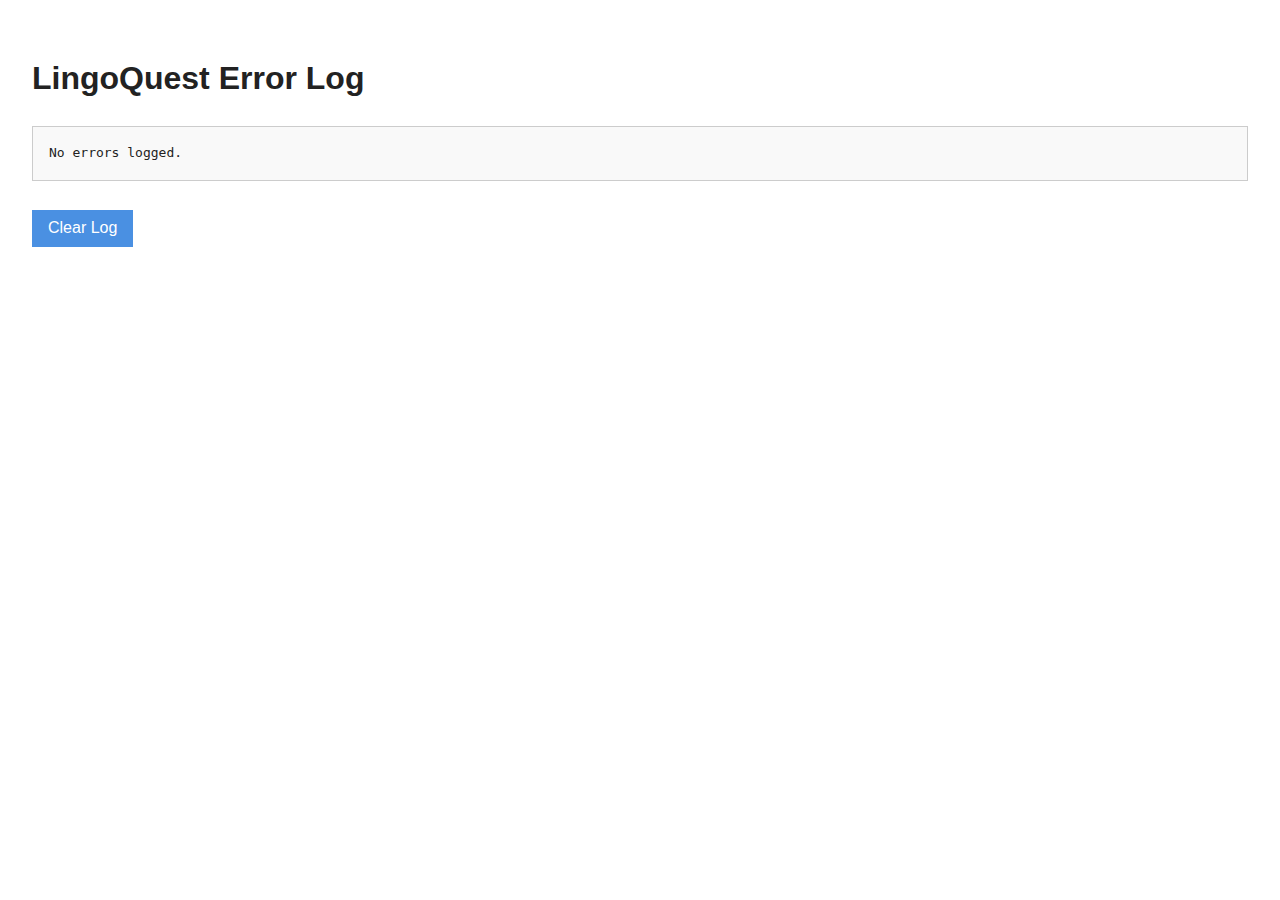
<file: 2tools2/errorlogGPT.html>
<!--
LingoQuest: Error Log Viewer
MIT License — https://github.com/AllieBaig/LingoQuest/blob/main/LICENSE
Generated: 2025-05-27 19:45 | File: tools/errorlog.html
-->

<!DOCTYPE html>
<html lang="en">
<head>
  <meta charset="UTF-8" />
  <meta name="viewport" content="width=device-width, initial-scale=1.0" />
  <title>Error Log Viewer</title>
  <link rel="stylesheet" href="../styles/main.css" />
  <style>
    body {
      padding: 2rem;
    }
    pre {
      background: #f9f9f9;
      padding: 1rem;
      border: 1px solid #ccc;
      max-height: 400px;
      overflow-y: auto;
    }
    button {
      margin-top: 1rem;
    }
  </style>
</head>
<body>

  <h1>LingoQuest Error Log</h1>

  <pre id="errorLogOutput">Loading errors...</pre>
  <button id="clearErrorLog">Clear Log</button>

  <script type="module">
    import { getErrorLog, clearErrorLog } from './errorLog.js';

    const output = document.getElementById('errorLogOutput');

    function renderErrors() {
      const errors = getErrorLog();
      if (!errors.length) {
        output.textContent = 'No errors logged.';
        return;
      }

      output.textContent = errors.map(err =>
        `[${err.timestamp}] ${err.source}: ${err.message}`
      ).join('\\n');
    }

    document.getElementById('clearErrorLog').addEventListener('click', () => {
      clearErrorLog();
      renderErrors();
    });

    renderErrors();
  </script>

</body>
</html>
</file>
<file: styles/variables.css>
:root {
  --primary-bg: #f9f9f9;
  --primary-border: #ccc;
  --correct-bg: #d0f0d0;
  --correct-border: #4caf50;
  --button-radius: 8px;
  --spacing-sm: 0.5rem;
  --spacing-md: 1rem;
  --font-size-md: 1rem;
}
</file>
<file: styles/main.css>
/**
 * LingoQuest Main CSS
 * Defines core layout, typography, and responsive containers
 * Works with variables.css and game mode-specific CSS
 * MIT License: https://github.com/AllieBaig/LingoQuest/blob/main/LICENSE
 * Timestamp: 2025-05-27 19:15 | File: styles/main.css
 */

body {
  margin: 0;
  font-family: 'Segoe UI', sans-serif;
  background-color: #ffffff;
  color: #222;
  line-height: 1.6;
  padding: var(--spacing-md);
}

header {
  display: flex;
  justify-content: space-between;
  align-items: center;
  padding: var(--spacing-sm);
  border-bottom: 1px solid var(--primary-border);
  background-color: var(--primary-bg);
}

#gameTitle {
  font-size: 1.5rem;
  font-weight: bold;
}

#languageToggle,
#uiModeSelector {
  font-size: 1rem;
  margin-left: var(--spacing-sm);
  padding: 0.3rem 0.5rem;
  border-radius: 6px;
}

main {
  max-width: 600px;
  margin: 0 auto;
  padding-top: var(--spacing-md);
}

#questPanel {
  margin-bottom: var(--spacing-md);
}

.builder-area {
  display: flex;
  flex-wrap: wrap;
  gap: var(--spacing-sm);
  margin: var(--spacing-md) 0;
}

button {
  background-color: #4a90e2;
  color: white;
  border: none;
  padding: 0.6rem 1rem;
  border-radius: var(--button-radius);
  cursor: pointer;
  font-size: 1rem;
}

button:hover {
  background-color: #357acb;
}

#submitSentence {
  margin-top: var(--spacing-md);
}

#resultSummary {
  margin-top: var(--spacing-sm);
  font-weight: bold;
}

footer {
  margin-top: 2rem;
  border-top: 1px solid var(--primary-border);
  padding-top: var(--spacing-sm);
  display: flex;
  flex-direction: column;
  gap: var(--spacing-sm);
  font-size: 0.9rem;
  color: #666;
}
</file>
<file: styles/lingoquest.css>
/**
 * LingoQuest Core Stylesheet
 * Focused on minimal UI layout, button design, MCQ interactions
 * MIT License: https://github.com/AllieBaig/LingoQuest/blob/main/LICENSE
 * Timestamp: 2025-05-28 00:10 | File: styles/lingoquest.css
 */

body.minimal-ui {
  font-family: system-ui, sans-serif;
  background: #f9f9f9;
  color: #222;
  margin: 0;
  padding: 0;
  transition: background 0.3s ease;
}

body.minimal-ui.dark {
  background: #121212;
  color: #eaeaea;
}

#mainScreen {
  max-width: 640px;
  margin: 0 auto;
  padding: 1.5rem;
}

h1, h2 {
  font-size: 1.5rem;
  margin-bottom: 1rem;
}

button {
  border: none;
  padding: 0.6rem 1.2rem;
  font-size: 1rem;
  border-radius: 8px;
  background-color: #4a90e2;
  color: white;
  cursor: pointer;
  transition: background-color 0.2s ease;
}

button:hover {
  background-color: #357bd8;
}

button:disabled {
  opacity: 0.6;
  cursor: not-allowed;
}

.mode-buttons {
  display: flex;
  gap: 0.75rem;
  flex-wrap: wrap;
  margin-bottom: 1rem;
}

#sentenceClueContainer {
  margin-top: 1.5rem;
  font-size: 1.1rem;
  font-weight: 500;
  padding: 0.75rem 1rem;
  background: #ffffff;
  border-radius: 6px;
  box-shadow: 0 0 4px rgba(0,0,0,0.05);
}

.builder-area {
  margin-top: 1rem;
}

.mcq-wrapper {
  display: flex;
  flex-direction: column;
  gap: 0.75rem;
  margin-top: 1rem;
}

.mcq-option {
  font-size: 1rem;
  padding: 0.65rem 1.2rem;
  border: 1px solid #ccc;
  border-radius: 8px;
  background: #fff;
  cursor: pointer;
  text-align: left;
  transition: background-color 0.2s ease;
}

.mcq-option.selected {
  background-color: #4a90e2;
  color: white;
  border-color: #4a90e2;
}

body.minimal-ui.dark .mcq-option {
  background: #1f1f1f;
  border-color: #444;
  color: #eaeaea;
}

body.minimal-ui.dark .mcq-option.selected {
  background: #356fcf;
  border-color: #356fcf;
  color: white;
}

#submitSentence {
  margin-top: 1.5rem;
  width: 100%;
}

#resultSummary {
  margin-top: 1rem;
  padding: 0.75rem 1rem;
  border-radius: 6px;
  background-color: #f0f0f0;
  font-weight: 500;
}

body.minimal-ui.dark #resultSummary {
  background-color: #1a1a1a;
  color: #eee;
}

#versionLabel {
  font-size: 0.85rem;
  padding: 0.5rem;
  text-align: center;
  color: #888;
}
</file>
<file: LingoQuest1_30th0920/css/style.css>
/*
 * style.css
 * Purpose: Main styling for LingoQuestPWA, normal UI mode, with senior-friendly scaling, platform-specific minimal aesthetics, and language-specific hooks.
 * Usage: Linked in index.html.
 * Timestamp: 2025-05-29 09:39 AM BST
 * License: MIT Licensee (https://opensource.org/licenses/MIT)
 * Copyright (c) 2025 AllieBaig (https://alliebaig.github.io/LingoQuest1/)
 */

:root {
    /* Color Variables */
    --primary-color: #4CAF50; /* Green */
    --secondary-color: #2196F3; /* Blue */
    --background-color: #f4f4f4;
    --text-color: #333;
    --border-color: #ddd;
    --card-background: #fff;
    --shadow-color: rgba(0, 0, 0, 0.1);
    --button-active-bg: brightness(0.9); /* Default for active button state */
    --button-border-radius: 5px; /* Default border radius for buttons */

    /* Base Sizing Variables (Adjust these defaults for overall feel) */
    --base-font-scale: 1; /* Multiplier for base font size */
    --base-padding-scale: 1; /* Multiplier for base padding */
    --base-button-min-height: 48px; /* Minimum height for buttons */

    /* Font Families - Platform-agnostic defaults */
    --font-family-body: 'Segoe UI', Tahoma, Geneva, Verdana, sans-serif;
    --font-weight-normal: 400;
    --font-weight-bold: 700;
    --line-height-base: 1.5; /* Default line height */

    /* Font Sizes (Using clamp for responsiveness + scaling factor) */
    --font-size-body: clamp(16px, calc(1rem * var(--base-font-scale) + 0.5vw), 20px);
    --font-size-h1: clamp(28px, calc(2.2em * var(--base-font-scale) + 1vw), 50px);
    --font-size-h2: clamp(22px, calc(1.8em * var(--base-font-scale) + 0.5vw), 36px);
    --font-size-game-clue: clamp(24px, calc(1.5em * var(--base-font-scale) + 0.8vw), 40px);
    --font-size-mcq-option: clamp(18px, calc(1.1em * var(--base-font-scale) + 0.3vw), 28px);
    --font-size-footer: clamp(14px, calc(0.9em * var(--base-font-scale)), 18px);

    /* Padding Sizes */
    --padding-sm: calc(10px * var(--base-padding-scale));
    --padding-md: calc(15px * var(--base-padding-scale));
    --padding-lg: calc(20px * var(--base-padding-scale));
    --padding-xl: calc(25px * var(--base-padding-scale));
}

/* --- Dark Mode Theme --- */
body.dark {
    --primary-color: #66BB6A;
    --secondary-color: #90CAF9;
    --background-color: #2c2c2c;
    --text-color: #f4f4f4;
    --border-color: #555;
    --card-background: #3a3a3a;
    --shadow-color: rgba(0, 0, 0, 0.3);
    --button-active-bg: brightness(1.1);
}

/* --- Senior-Friendly "Big" Theme --- */
body.senior-big {
    --base-font-scale: 1.2; /* 20% larger fonts */
    --base-padding-scale: 1.2; /* 20% larger padding */
    --base-button-min-height: 55px; /* Taller buttons */

    /* Override max values if desired, or let clamp handle it */
    --font-size-body: clamp(18px, calc(1rem * var(--base-font-scale) + 0.6vw), 24px);
    --font-size-h1: clamp(32px, calc(2.5em * var(--base-font-scale) + 1.2vw), 60px);
    --font-size-h2: clamp(26px, calc(2em * var(--base-font-scale) + 0.7vw), 42px);
    --font-size-game-clue: clamp(28px, calc(1.8em * var(--base-font-scale) + 1vw), 48px);
    --font-size-mcq-option: clamp(20px, calc(1.2em * var(--base-font-scale) + 0.4vw), 32px);
    --font-size-footer: clamp(16px, calc(1em * var(--base-font-scale)), 20px);
}

/* --- Senior-Friendly "Very Big" Theme --- */
body.senior-very-big {
    --base-font-scale: 1.4; /* 40% larger fonts */
    --base-padding-scale: 1.4; /* 40% larger padding */
    --base-button-min-height: 65px; /* Even taller buttons */

    /* Override max values further */
    --font-size-body: clamp(20px, calc(1.1rem * var(--base-font-scale) + 0.7vw), 28px);
    --font-size-h1: clamp(36px, calc(2.8em * var(--base-font-scale) + 1.5vw), 70px);
    --font-size-h2: clamp(30px, calc(2.2em * var(--base-font-scale) + 0.8vw), 48px);
    --font-size-game-clue: clamp(32px, calc(2em * var(--base-font-scale) + 1.2vw), 56px);
    --font-size-mcq-option: clamp(22px, calc(1.3em * var(--base-font-scale) + 0.5vw), 36px);
    --font-size-footer: clamp(18px, calc(1.1em * var(--base-font-scale)), 22px);
}

/* --- Platform-Specific Minimal Styles --- */

/* Android-based Minimal UI */
body.os-android {
    /* Font: Roboto is characteristic, or a similar sans-serif. */
    --font-family-body: 'Roboto', 'Noto Sans', sans-serif;
    /* Buttons: Slightly more rounded, subtle elevation/shadows */
    --button-border-radius: 8px;
    /* Android buttons often have a subtle shadow, but for 'minimal' we can keep it light */
    /* Input/Selects: Material-like underline or filled appearance - challenging with minimal CSS */
    /* Focus: Typically uses a distinct highlight color */
}

body.os-android button,
body.os-android select {
    box-shadow: 0 2px 4px var(--shadow-color); /* Subtle elevation */
    border-radius: var(--button-border-radius);
}

body.os-android button:active {
    background-color: var(--button-active-bg);
    box-shadow: 0 1px 2px var(--shadow-color); /* Pressed effect */
    transform: translateY(1px);
}

body.os-android select {
    border-bottom: 2px solid var(--secondary-color); /* Subtle underline effect */
    border-radius: 4px 4px 0 0;
    padding: var(--padding-sm) var(--padding-md);
}

/* iOS-based Minimal UI */
body.os-ios {
    /* Font: San Francisco (system font) or a similar clean sans-serif */
    --font-family-body: -apple-system, 'Helvetica Neue', 'Segoe UI', sans-serif;
    --font-weight-normal: 300; /* iOS often uses lighter weights */
    --font-weight-bold: 600; /* For prominent text */
    /* Buttons: Less rounded, no strong shadows, more direct visual feedback */
    --button-border-radius: 10px; /* Slightly more rounded than default but less than Android */
}

body.os-ios button,
body.os-ios select {
    border-radius: var(--button-border-radius);
    box-shadow: none; /* No strong shadows */
    border: 1px solid var(--border-color); /* Subtle border, often translucent in actual iOS */
    background-color: var(--secondary-color); /* iOS buttons are often transparent or white with blue text */
    color: white; /* Text color for iOS buttons */
}

body.os-ios button:active {
    background-color: var(--button-active-bg); /* Darken slightly on press */
    transform: none; /* No translateY */
}

body.os-ios select {
    border: 1px solid var(--border-color); /* Clean, bordered box */
    border-radius: 5px;
    background-color: var(--card-background);
    color: var(--text-color);
}

/* --- Language-Specific Minimal UI Adjustments --- */

/* For English (default, mostly no changes unless specific font preferred) */
body.lang-en {
    /* Example: Ensuring a specific font is used if available and desired for English text */
    /* --font-family-body: 'Arial', sans-serif; */
    /* --line-height-base: 1.5; */
}

/* For French */
body.lang-fr {
    /* French text can sometimes be slightly longer than English,
       so minor line-height or letter-spacing adjustments could improve readability. */
    --line-height-base: 1.55; /* Slightly more line spacing for French */
    /* Example: If you wanted a specific font for French */
    /* --font-family-body: 'Georgia', serif; */
}

/* For German */
body.lang-de {
    /* German words can be significantly longer; increased letter-spacing or line-height might help. */
    --line-height-base: 1.6; /* A bit more line spacing for German */
    /* --font-family-body: 'Open Sans', sans-serif; */
}


/* --- General Body and Layout (using variables) --- */
body {
    font-family: var(--font-family-body); /* Use the new variable */
    font-weight: var(--font-weight-normal); /* Use new variable */
    line-height: var(--line-height-base); /* Use new variable */
    margin: 0;
    padding: 0;
    background-color: var(--background-color);
    color: var(--text-color);
    transition: background-color 0.3s ease, color 0.3s ease;
    display: flex;
    flex-direction: column;
    min-height: 100vh;
    font-size: var(--font-size-body);
}

body.minimal-ui {
    max-width: 900px;
    margin: 0 auto;
    box-shadow: 0 0 15px var(--shadow-color);
    min-height: 100vh;
    padding: var(--padding-lg);
}

header {
    background-color: var(--primary-color);
    color: white;
    padding: var(--padding-lg);
    text-align: center;
    border-radius: 8px 8px 0 0;
    display: flex;
    justify-content: space-between;
    align-items: center;
    flex-wrap: wrap;
    gap: var(--padding-sm);
}

header h1 {
    margin: 0;
    font-size: var(--font-size-h1);
    font-weight: var(--font-weight-bold);
}

.header-controls {
    display: flex;
    gap: var(--padding-sm);
    flex-wrap: wrap;
}

select, button {
    padding: var(--padding-sm) var(--padding-md);
    border: none;
    border-radius: var(--button-border-radius); /* Use variable */
    cursor: pointer;
    font-size: var(--font-size-body);
    transition: background-color 0.3s ease, transform 0.2s ease, box-shadow 0.2s ease, border-color 0.2s ease;
    background-color: var(--secondary-color);
    color: white;
    min-height: var(--base-button-min-height);
}

select {
    background-color: var(--card-background);
    color: var(--text-color);
    border: 1px solid var(--border-color); /* Default select border */
}

button:hover {
    filter: brightness(1.1);
    transform: translateY(-2px);
}

main {
    flex-grow: 1;
    padding: var(--padding-lg) 0;
    display: flex;
    flex-direction: column;
    gap: var(--padding-lg);
}

section {
    background-color: var(--card-background);
    padding: var(--padding-xl);
    border-radius: 8px;
    box-shadow: 0 4px 8px var(--shadow-color);
    border: 1px solid var(--border-color);
}

#gameModes {
    text-align: center;
}

.mode-buttons {
    display: grid;
    grid-template-columns: repeat(auto-fit, minmax(180px, 1fr));
    gap: var(--padding-md);
    margin-top: var(--padding-lg);
}

.mode-buttons button {
    background-color: var(--primary-color);
    font-weight: var(--font-weight-bold);
    font-size: var(--font-size-mcq-option);
}

#gameContainer {
    display: none;
    flex-direction: column;
    gap: var(--padding-lg);
    align-items: center;
}

.game-area {
    width: 100%;
    max-width: 700px;
    min-height: 50px;
    padding: var(--padding-md);
    border: 1px dashed var(--border-color);
    border-radius: 5px;
    text-align: center;
}

#xpTracker {
    display: flex;
    align-items: center;
    gap: var(--padding-md);
    margin-bottom: var(--padding-lg);
    padding: var(--padding-sm) var(--padding-md);
    background-color: var(--card-background);
    border-radius: 5px;
    box-shadow: 0 2px 4px var(--shadow-color);
}

.xp-bar {
    flex-grow: 1;
    height: 15px;
    background-color: #e0e0e0;
    border-radius: 8px;
    overflow: hidden;
    position: relative;
}

body.dark .xp-bar {
    background-color: #555;
}

.xp-fill {
    height: 100%;
    background-color: var(--secondary-color);
    border-radius: 8px;
    transition: width 0.5s ease-out;
}

.xp-text, .streak-badge {
    font-weight: var(--font-weight-bold);
    color: var(--text-color);
    font-size: var(--font-size-body);
}

#sentenceClue {
    font-size: var(--font-size-game-clue);
    font-weight: var(--font-weight-bold);
    min-height: 80px;
    display: flex;
    justify-content: center;
    align-items: center;
    background-color: var(--background-color);
}

#sentenceBuilderArea {
    min-height: 100px;
    background-color: var(--background-color);
    display: flex;
    flex-wrap: wrap;
    gap: var(--padding-sm);
    justify-content: center;
    align-items: center;
    border: 1px solid var(--border-color);
}

#mcqOptions {
    display: grid;
    grid-template-columns: repeat(auto-fit, minmax(120px, 1fr));
    gap: var(--padding-sm);
    padding: var(--padding-md);
    min-height: 80px;
}

.mcq-option {
    padding: var(--padding-md);
    background-color: var(--secondary-color);
    color: white;
    border-radius: var(--button-border-radius); /* Use variable */
    cursor: pointer;
    transition: background-color 0.2s ease;
    font-weight: var(--font-weight-bold);
    text-align: center;
    font-size: var(--font-size-mcq-option);
    min-height: var(--base-button-min-height);
    display: flex;
    justify-content: center;
    align-items: center;
}

.mcq-option:hover {
    filter: brightness(1.15);
}

.mcq-option.correct {
    background-color: var(--primary-color);
}

.mcq-option.incorrect {
    background-color: #E57373; /* Red for incorrect */
}

#resultSummary {
    min-height: 80px;
    font-size: var(--font-size-game-clue);
    font-weight: var(--font-weight-bold);
    display: flex;
    flex-direction: column;
    justify-content: center;
    align-items: center;
    gap: var(--padding-sm);
}

#resultSummary button {
    margin-top: var(--padding-md);
    font-size: var(--font-size-body);
    padding: var(--padding-sm) var(--padding-lg);
}


footer {
    margin-top: auto;
    background-color: var(--primary-color);
    color: white;
    text-align: center;
    padding: var(--padding-md);
    border-radius: 0 0 8px 8px;
    font-size: var(--font-size-footer);
    display: flex;
    justify-content: space-between;
    align-items: center;
    flex-wrap: wrap;
    gap: var(--padding-sm);
}

#versionInfo {
    font-size: var(--font-size-footer);
    opacity: 0.8;
}

/* Responsive adjustments */
@media (max-width: 768px) {
    header {
        flex-direction: column;
    }

    .header-controls {
        width: 100%;
        justify-content: center;
    }

    .mode-buttons {
        grid-template-columns: 1fr;
    }

    body.minimal-ui {
        padding: var(--padding-sm);
    }

    section {
        padding: var(--padding-md);
    }
}
</file>
<file: LingoQuest1_30th0920/css/ascii.css>
/*
 * ascii.css/
 * Purpose: ASCII UI specific styling for LingoQuestPWA.
 * Usage: Loaded dynamically when ASCII mode is active.
 * Timestamp: 2025-05-28
 * License: MIT License (https://opensource.org/licenses/MIT)
 */

body.ascii-ui {
    font-family: 'Courier New', Courier, monospace;
    background-color: #000;
    color: #0F0;
    text-shadow: 0 0 5px #0F0;
    border: 2px dashed #0F0;
}

body.ascii-ui.dark { /* ASCII dark mode is essentially the same, but defined for consistency */
    background-color: #000;
    color: #0F0;
    text-shadow: 0 0 5px #0F0;
}

body.ascii-ui header,
body.ascii-ui footer,
body.ascii-ui section,
body.ascii-ui select,
body.ascii-ui button,
body.ascii-ui .game-area,
body.ascii-ui .xp-bar,
body.ascii-ui .xp-fill,
body.ascii-ui .mcq-option {
    background-color: #000 !important;
    color: #0F0 !important;
    border: 1px solid #0F0 !important;
    box-shadow: none !important;
    border-radius: 0 !important;
    text-align: left;
    padding: 8px;
}

body.ascii-ui header h1 {
    text-align: center;
    width: 100%;
}

body.ascii-ui select,
body.ascii-ui button {
    text-transform: uppercase;
}

body.ascii-ui .xp-bar {
    border: 1px solid #0F0;
    height: 12px;
    margin: 5px 0;
}

body.ascii-ui .xp-fill {
    background-color: #0F0 !important;
    height: 100%;
}

body.ascii-ui .xp-text,
body.ascii-ui .streak-badge {
    text-transform: uppercase;
}

body.ascii-ui .mode-buttons {
    display: flex;
    flex-direction: column;
    gap: 5px;
}

body.ascii-ui .mode-buttons button {
    width: 100%;
    text-align: left;
}

body.ascii-ui #sentenceClue,
body.ascii-ui #sentenceBuilderArea,
body.ascii-ui #resultSummary {
    text-align: left;
    padding: 10px;
    min-height: auto;
}

body.ascii-ui #mcqOptions {
    display: flex;
    flex-direction: column;
    gap: 5px;
}

body.ascii-ui .mcq-option {
    width: 100%;
    cursor: pointer;
}

body.ascii-ui .mcq-option.correct {
    background-color: #050 !important;
    color: #0F0 !important;
}

body.ascii-ui .mcq-option.incorrect {
    background-color: #500 !important;
    color: #F00 !important;
}

body.ascii-ui footer {
    justify-content: center;
    flex-direction: column;
    gap: 5px;
}

body.ascii-ui #versionInfo {
    text-align: center;
}

/* Specific overrides for mobile-friendliness in ASCII */
@media (max-width: 768px) {
    body.ascii-ui.minimal-ui {
        padding: 5px;
        margin: 0;
    }
}
</file>
<file: LingoQuest2_31st1050/styles/minimal.css>
/* styles/minimal.css - Senior-friendly minimal UI */

body.minimal-ui {
  font-size: 1.3rem;
  line-height: 1.6;
  background-color: #fefefe;
  color: #222;
  font-family: sans-serif;
  padding: 1rem;
}

button {
  font-size: 1.3rem;
  padding: 1rem 2rem;
  margin: 0.5rem;
  border-radius: 10px;
  border: none;
  background: #0077cc;
  color: white;
  cursor: pointer;
}

button:hover {
  background: #005fa3;
}

header, footer {
  text-align: center;
  margin: 1rem 0;
}
</file>
<file: LingoQuest2_31st1050/styles/themes.css>
/* styles/themes.css - OS-inspired UI themes */

body.theme-windows98 {
  background-color: #c0c0c0;
  font-family: 'MS Sans Serif', sans-serif;
}

body.theme-windowsxp {
  background-color: #dceeff;
  font-family: 'Tahoma', sans-serif;
}

body.theme-android {
  background-color: #a8d5ba;
  font-family: 'Roboto', sans-serif;
}

body.theme-ios {
  background-color: #f0f0f5;
  font-family: -apple-system, sans-serif;
}

body.theme-ubuntu {
  background-color: #300a24;
  color: #fefefe;
  font-family: 'Ubuntu', sans-serif;
}

body.theme-redhat {
  background-color: #9e1b32;
  color: #fff;
  font-family: 'Courier New', monospace;
}
</file>
<file: LingoQuest2_31st1050/styles/fonts.css>
/* Font families for game text */
body.font-default {
  font-family: 'Segoe UI', sans-serif;
}
body.font-serif {
  font-family: 'Georgia', serif;
}
body.font-handwritten {
  font-family: 'Comic Sans MS', cursive;
}
body.font-monospace {
  font-family: 'Courier New', monospace;
}


body.font-tinos {
  font-family: 'Tinos', serif;
}

body.font-crimson {
  font-family: 'Crimson Text', serif;
}

body.font-source-serif {
  font-family: 'Source Serif Pro', serif;
}

body.font-neuton {
  font-family: 'Neuton', serif;
}

body.font-lora {
  font-family: 'Lora', serif;
}
</file>
<file: LingoQuestPWA28th0920/styles/variables.css>
/**
 * Global CSS variables for color, font scaling, and adaptive UI.
 * Supports light/dark themes and responsive font sizes.
 * MIT License: https://github.com/AllieBaig/LingoQuest/blob/main/LICENSE
 * Timestamp: 2025-05-28 15:15 | File: styles/variables.css
 */

:root {
  /* Dynamic font scaling (mobile-aware) */
  --font-scale: 1vw + 1vh;
  --font-base: clamp(15px, var(--font-scale), 22px);

  /* Light mode theme */
  --bg: #f9f9f9;
  --fg: #111;
  --accent: #1976d2;
  --highlight: #e0f7fa;
  --border: #ccc;
  --button-bg: #fff;
  --button-fg: #222;
}

body.minimal-ui.dark {
  /* Dark mode override */
  --bg: #121212;
  --fg: #eeeeee;
  --accent: #90caf9;
  --highlight: #1e1e1e;
  --border: #444;
  --button-bg: #1e1e1e;
  --button-fg: #f5f5f5;
}
</file>
<file: LingoQuestPWA28th0920/styles/main.css>
/**
 * Main styling for layout containers and core components
 * Works with minimal-ui.css and variables.css
 * Optimized for mobile-first, dynamic font, and dark mode
 * MIT License: https://github.com/AllieBaig/LingoQuest/blob/main/LICENSE
 * Timestamp: 2025-05-28 15:00 | File: styles/main.css
 */

html, body {
  margin: 0;
  padding: 0;
  height: 100%;
  background-color: var(--bg);
  color: var(--fg);
  font-size: var(--font-base);
  font-family: system-ui, sans-serif;
  -webkit-font-smoothing: antialiased;
  -webkit-tap-highlight-color: transparent;
  touch-action: manipulation;
  overflow-x: hidden;
}

#topBar {
  display: flex;
  justify-content: space-between;
  align-items: center;
  padding: 0.75rem 1rem;
  background-color: rgba(0, 0, 0, 0.04);
  border-bottom: 1px solid #ccc;
}

#userInfo {
  font-weight: 600;
}

#uiControls {
  display: flex;
  gap: 0.5rem;
  align-items: center;
}

#uiControls select,
#uiControls button {
  font-size: 0.9em;
  padding: 0.25rem 0.5rem;
  border-radius: 4px;
  border: 1px solid #999;
  background-color: #fff;
  color: #000;
}

body.minimal-ui.dark #uiControls select,
body.minimal-ui.dark #uiControls button {
  background-color: #222;
  color: #eee;
  border-color: #555;
}

#gameContainer {
  display: flex;
  flex-direction: column;
  align-items: center;
  padding: 1rem;
  gap: 1rem;
  max-width: 640px;
  margin: 0 auto;
  min-height: 60vh;
}

#sentenceClue,
#sentenceBuilderArea,
#resultSummary {
  width: 100%;
  padding: 0.75rem;
  border-radius: 6px;
  background: rgba(255, 255, 255, 0.85);
  box-shadow: 0 0 0.25rem rgba(0, 0, 0, 0.1);
}

body.minimal-ui.dark #sentenceClue,
body.minimal-ui.dark #sentenceBuilderArea,
body.minimal-ui.dark #resultSummary {
  background: rgba(30, 30, 30, 0.95);
  box-shadow: 0 0 0.25rem rgba(255, 255, 255, 0.05);
}

#sentenceClue {
  font-weight: bold;
  font-size: 1.1em;
}

#sentenceBuilderArea button {
  margin: 0.25rem;
  font-size: 1em;
  padding: 0.5rem 0.75rem;
  border: 1px solid #888;
  background: #f0f0f0;
  border-radius: 5px;
  cursor: pointer;
  transition: background-color 0.2s;
}

#sentenceBuilderArea button:hover {
  background-color: #e0e0e0;
}

body.minimal-ui.dark #sentenceBuilderArea button {
  background-color: #2a2a2a;
  color: #fff;
  border-color: #666;
}

#resultSummary {
  text-align: center;
  font-style: italic;
  min-height: 1.5em;
}

#footerPanel {
  display: flex;
  justify-content: space-between;
  align-items: center;
  padding: 0.75rem 1rem;
  border-top: 1px solid #ccc;
  font-size: 0.85em;
  background-color: rgba(0, 0, 0, 0.03);
}

#xpTracker {
  display: flex;
  align-items: center;
  gap: 0.5rem;
}

#xpBar {
  width: 100px;
  height: 10px;
  vertical-align: middle;
}

#levelBadge {
  background-color: #444;
  color: #fff;
  padding: 0.1rem 0.4rem;
  border-radius: 4px;
  font-weight: bold;
}

body.minimal-ui.dark #levelBadge {
  background-color: #ccc;
  color: #111;
}

/* Responsive tweaks */
@media (max-width: 480px) {
  #uiControls {
    flex-direction: column;
    align-items: flex-end;
    gap: 0.3rem;
  }

#modeSelectorPanel {
  padding: 1rem;
  text-align: center;
}

.modeButtons {
  display: flex;
  flex-wrap: wrap;
  justify-content: center;
  gap: 0.5rem;
  margin-top: 1rem;
}

.modeButtons button {
  font-size: 1em;
  padding: 0.5rem 1rem;
  border: 1px solid var(--border);
  border-radius: 5px;
  background-color: var(--button-bg);
  color: var(--button-fg);
  cursor: pointer;
  transition: background 0.2s;
}

body.minimal-ui.dark .modeButtons button {
  background-color: #222;
  color: #eee;
}


#errorLogPanel {
  margin: 1rem auto;
  padding: 1rem;
  max-width: 640px;
  background-color: #fff8e1;
  border: 1px solid #fbc02d;
  border-radius: 6px;
  font-size: 0.9em;
  color: #333;
  white-space: pre-wrap;
  word-wrap: break-word;
}

body.minimal-ui.dark #errorLogPanel {
  background-color: #2b2b1f;
  color: #ffe082;
  border-color: #fdd835;
}

#errorLogPanel h3 {
  margin-top: 0;
  font-weight: bold;
}

.hidden {
  display: none !important;
}


  #gameContainer {
    padding: 0.5rem;
  }

  #sentenceBuilderArea button {
    font-size: 0.9em;
    padding: 0.4rem 0.6rem;
  }
}
</file>
<file: LingoQuestPWA28th0920/styles/lingoquest.css>
/**
 * LingoQuest Mode-Specific Styles
 * Handles layout for sentence builder, hints, MCQs, result feedback
 * MIT License: https://github.com/AllieBaig/LingoQuest/blob/main/LICENSE
 * Timestamp: 2025-05-28 02:10 | File: styles/lingoquest.css
 */

#questPanel {
  margin: 1rem auto;
  padding: 1rem;
  max-width: 420px;
  background: #fff;
  border-radius: var(--radius);
  box-shadow: 0 1px 4px rgba(0, 0, 0, 0.06);
}

body.dark #questPanel {
  background: #1e1e1e;
}

#sentenceClueContainer {
  text-align: center;
  margin-bottom: 1rem;
}

#sentenceBuilderArea {
  display: flex;
  flex-direction: column;
  gap: 0.75rem;
  margin-bottom: 1rem;
}

.mcq-wrapper {
  display: flex;
  flex-direction: column;
  gap: 0.5rem;
}

.mcq-option {
  background: #f1f1f1;
  border: 1px solid #ccc;
  padding: 0.6rem;
  border-radius: var(--radius);
  cursor: pointer;
  text-align: center;
  transition: background 0.2s;
}

.mcq-option:hover {
  background: #ddd;
}

.mcq-option.correct {
  background: #4caf50;
  color: white;
}

.mcq-option.incorrect {
  background: #e53935;
  color: white;
}

#hintPanel {
  padding: 0.75rem;
  border-left: 4px solid var(--accent);
  background: #f9f9f9;
  margin-top: 1rem;
  border-radius: var(--radius);
  font-size: 0.95rem;
}

body.dark #hintPanel {
  background: #2b2b2b;
  border-left-color: var(--accent);
}

#resultSummary {
  padding: 0.75rem;
  margin-top: 1rem;
  text-align: center;
  font-weight: bold;
  border-radius: var(--radius);
}

#resultSummary.correct {
  background: #c8e6c9;
  color: #256029;
}

#resultSummary.incorrect {
  background: #ffcdd2;
  color: #c62828;
}
</file>
<file: css/style.css>
/*
 * style.css
 * Purpose: Main styling for LingoQuestPWA, normal UI mode, with senior-friendly scaling, platform-specific minimal aesthetics, and language-specific hooks.
 * Usage: Linked in index.html.
 * Timestamp: 2025-05-29 09:39 AM BST
 * License: MIT Licensee (https://opensource.org/licenses/MIT)
 * Copyright (c) 2025 AllieBaig (https://alliebaig.github.io/LingoQuest1/)
 */

:root {
    /* Color Variables */
    --primary-color: #4CAF50; /* Green */
    --secondary-color: #2196F3; /* Blue */
    --background-color: #f4f4f4;
    --text-color: #333;
    --border-color: #ddd;
    --card-background: #fff;
    --shadow-color: rgba(0, 0, 0, 0.1);
    --button-active-bg: brightness(0.9); /* Default for active button state */
    --button-border-radius: 5px; /* Default border radius for buttons */

    /* Base Sizing Variables (Adjust these defaults for overall feel) */
    --base-font-scale: 1; /* Multiplier for base font size */
    --base-padding-scale: 1; /* Multiplier for base padding */
    --base-button-min-height: 48px; /* Minimum height for buttons */

    /* Font Families - Platform-agnostic defaults */
    --font-family-body: 'Segoe UI', Tahoma, Geneva, Verdana, sans-serif;
    --font-weight-normal: 400;
    --font-weight-bold: 700;
    --line-height-base: 1.5; /* Default line height */

    /* Font Sizes (Using clamp for responsiveness + scaling factor) */
    --font-size-body: clamp(16px, calc(1rem * var(--base-font-scale) + 0.5vw), 20px);
    --font-size-h1: clamp(28px, calc(2.2em * var(--base-font-scale) + 1vw), 50px);
    --font-size-h2: clamp(22px, calc(1.8em * var(--base-font-scale) + 0.5vw), 36px);
    --font-size-game-clue: clamp(24px, calc(1.5em * var(--base-font-scale) + 0.8vw), 40px);
    --font-size-mcq-option: clamp(18px, calc(1.1em * var(--base-font-scale) + 0.3vw), 28px);
    --font-size-footer: clamp(14px, calc(0.9em * var(--base-font-scale)), 18px);

    /* Padding Sizes */
    --padding-sm: calc(10px * var(--base-padding-scale));
    --padding-md: calc(15px * var(--base-padding-scale));
    --padding-lg: calc(20px * var(--base-padding-scale));
    --padding-xl: calc(25px * var(--base-padding-scale));
}

/* --- Dark Mode Theme --- */
body.dark {
    --primary-color: #66BB6A;
    --secondary-color: #90CAF9;
    --background-color: #2c2c2c;
    --text-color: #f4f4f4;
    --border-color: #555;
    --card-background: #3a3a3a;
    --shadow-color: rgba(0, 0, 0, 0.3);
    --button-active-bg: brightness(1.1);
}

/* --- Senior-Friendly "Big" Theme --- */
body.senior-big {
    --base-font-scale: 1.2; /* 20% larger fonts */
    --base-padding-scale: 1.2; /* 20% larger padding */
    --base-button-min-height: 55px; /* Taller buttons */

    /* Override max values if desired, or let clamp handle it */
    --font-size-body: clamp(18px, calc(1rem * var(--base-font-scale) + 0.6vw), 24px);
    --font-size-h1: clamp(32px, calc(2.5em * var(--base-font-scale) + 1.2vw), 60px);
    --font-size-h2: clamp(26px, calc(2em * var(--base-font-scale) + 0.7vw), 42px);
    --font-size-game-clue: clamp(28px, calc(1.8em * var(--base-font-scale) + 1vw), 48px);
    --font-size-mcq-option: clamp(20px, calc(1.2em * var(--base-font-scale) + 0.4vw), 32px);
    --font-size-footer: clamp(16px, calc(1em * var(--base-font-scale)), 20px);
}

/* --- Senior-Friendly "Very Big" Theme --- */
body.senior-very-big {
    --base-font-scale: 1.4; /* 40% larger fonts */
    --base-padding-scale: 1.4; /* 40% larger padding */
    --base-button-min-height: 65px; /* Even taller buttons */

    /* Override max values further */
    --font-size-body: clamp(20px, calc(1.1rem * var(--base-font-scale) + 0.7vw), 28px);
    --font-size-h1: clamp(36px, calc(2.8em * var(--base-font-scale) + 1.5vw), 70px);
    --font-size-h2: clamp(30px, calc(2.2em * var(--base-font-scale) + 0.8vw), 48px);
    --font-size-game-clue: clamp(32px, calc(2em * var(--base-font-scale) + 1.2vw), 56px);
    --font-size-mcq-option: clamp(22px, calc(1.3em * var(--base-font-scale) + 0.5vw), 36px);
    --font-size-footer: clamp(18px, calc(1.1em * var(--base-font-scale)), 22px);
}

/* --- Platform-Specific Minimal Styles --- */

/* Android-based Minimal UI */
body.os-android {
    /* Font: Roboto is characteristic, or a similar sans-serif. */
    --font-family-body: 'Roboto', 'Noto Sans', sans-serif;
    /* Buttons: Slightly more rounded, subtle elevation/shadows */
    --button-border-radius: 8px;
    /* Android buttons often have a subtle shadow, but for 'minimal' we can keep it light */
    /* Input/Selects: Material-like underline or filled appearance - challenging with minimal CSS */
    /* Focus: Typically uses a distinct highlight color */
}

body.os-android button,
body.os-android select {
    box-shadow: 0 2px 4px var(--shadow-color); /* Subtle elevation */
    border-radius: var(--button-border-radius);
}

body.os-android button:active {
    background-color: var(--button-active-bg);
    box-shadow: 0 1px 2px var(--shadow-color); /* Pressed effect */
    transform: translateY(1px);
}

body.os-android select {
    border-bottom: 2px solid var(--secondary-color); /* Subtle underline effect */
    border-radius: 4px 4px 0 0;
    padding: var(--padding-sm) var(--padding-md);
}

/* iOS-based Minimal UI */
body.os-ios {
    /* Font: San Francisco (system font) or a similar clean sans-serif */
    --font-family-body: -apple-system, 'Helvetica Neue', 'Segoe UI', sans-serif;
    --font-weight-normal: 300; /* iOS often uses lighter weights */
    --font-weight-bold: 600; /* For prominent text */
    /* Buttons: Less rounded, no strong shadows, more direct visual feedback */
    --button-border-radius: 10px; /* Slightly more rounded than default but less than Android */
}

body.os-ios button,
body.os-ios select {
    border-radius: var(--button-border-radius);
    box-shadow: none; /* No strong shadows */
    border: 1px solid var(--border-color); /* Subtle border, often translucent in actual iOS */
    background-color: var(--secondary-color); /* iOS buttons are often transparent or white with blue text */
    color: white; /* Text color for iOS buttons */
}

body.os-ios button:active {
    background-color: var(--button-active-bg); /* Darken slightly on press */
    transform: none; /* No translateY */
}

body.os-ios select {
    border: 1px solid var(--border-color); /* Clean, bordered box */
    border-radius: 5px;
    background-color: var(--card-background);
    color: var(--text-color);
}

/* --- Language-Specific Minimal UI Adjustments --- */

/* For English (default, mostly no changes unless specific font preferred) */
body.lang-en {
    /* Example: Ensuring a specific font is used if available and desired for English text */
    /* --font-family-body: 'Arial', sans-serif; */
    /* --line-height-base: 1.5; */
}

/* For French */
body.lang-fr {
    /* French text can sometimes be slightly longer than English,
       so minor line-height or letter-spacing adjustments could improve readability. */
    --line-height-base: 1.55; /* Slightly more line spacing for French */
    /* Example: If you wanted a specific font for French */
    /* --font-family-body: 'Georgia', serif; */
}

/* For German */
body.lang-de {
    /* German words can be significantly longer; increased letter-spacing or line-height might help. */
    --line-height-base: 1.6; /* A bit more line spacing for German */
    /* --font-family-body: 'Open Sans', sans-serif; */
}


/* --- General Body and Layout (using variables) --- */
body {
    font-family: var(--font-family-body); /* Use the new variable */
    font-weight: var(--font-weight-normal); /* Use new variable */
    line-height: var(--line-height-base); /* Use new variable */
    margin: 0;
    padding: 0;
    background-color: var(--background-color);
    color: var(--text-color);
    transition: background-color 0.3s ease, color 0.3s ease;
    display: flex;
    flex-direction: column;
    min-height: 100vh;
    font-size: var(--font-size-body);
}

body.minimal-ui {
    max-width: 900px;
    margin: 0 auto;
    box-shadow: 0 0 15px var(--shadow-color);
    min-height: 100vh;
    padding: var(--padding-lg);
}

header {
    background-color: var(--primary-color);
    color: white;
    padding: var(--padding-lg);
    text-align: center;
    border-radius: 8px 8px 0 0;
    display: flex;
    justify-content: space-between;
    align-items: center;
    flex-wrap: wrap;
    gap: var(--padding-sm);
}

header h1 {
    margin: 0;
    font-size: var(--font-size-h1);
    font-weight: var(--font-weight-bold);
}

.header-controls {
    display: flex;
    gap: var(--padding-sm);
    flex-wrap: wrap;
}

select, button {
    padding: var(--padding-sm) var(--padding-md);
    border: none;
    border-radius: var(--button-border-radius); /* Use variable */
    cursor: pointer;
    font-size: var(--font-size-body);
    transition: background-color 0.3s ease, transform 0.2s ease, box-shadow 0.2s ease, border-color 0.2s ease;
    background-color: var(--secondary-color);
    color: white;
    min-height: var(--base-button-min-height);
}

select {
    background-color: var(--card-background);
    color: var(--text-color);
    border: 1px solid var(--border-color); /* Default select border */
}

button:hover {
    filter: brightness(1.1);
    transform: translateY(-2px);
}

main {
    flex-grow: 1;
    padding: var(--padding-lg) 0;
    display: flex;
    flex-direction: column;
    gap: var(--padding-lg);
}

section {
    background-color: var(--card-background);
    padding: var(--padding-xl);
    border-radius: 8px;
    box-shadow: 0 4px 8px var(--shadow-color);
    border: 1px solid var(--border-color);
}

#gameModes {
    text-align: center;
}

.mode-buttons {
    display: grid;
    grid-template-columns: repeat(auto-fit, minmax(180px, 1fr));
    gap: var(--padding-md);
    margin-top: var(--padding-lg);
}

.mode-buttons button {
    background-color: var(--primary-color);
    font-weight: var(--font-weight-bold);
    font-size: var(--font-size-mcq-option);
}

#gameContainer {
    display: none;
    flex-direction: column;
    gap: var(--padding-lg);
    align-items: center;
}

.game-area {
    width: 100%;
    max-width: 700px;
    min-height: 50px;
    padding: var(--padding-md);
    border: 1px dashed var(--border-color);
    border-radius: 5px;
    text-align: center;
}

#xpTracker {
    display: flex;
    align-items: center;
    gap: var(--padding-md);
    margin-bottom: var(--padding-lg);
    padding: var(--padding-sm) var(--padding-md);
    background-color: var(--card-background);
    border-radius: 5px;
    box-shadow: 0 2px 4px var(--shadow-color);
}

.xp-bar {
    flex-grow: 1;
    height: 15px;
    background-color: #e0e0e0;
    border-radius: 8px;
    overflow: hidden;
    position: relative;
}

body.dark .xp-bar {
    background-color: #555;
}

.xp-fill {
    height: 100%;
    background-color: var(--secondary-color);
    border-radius: 8px;
    transition: width 0.5s ease-out;
}

.xp-text, .streak-badge {
    font-weight: var(--font-weight-bold);
    color: var(--text-color);
    font-size: var(--font-size-body);
}

#sentenceClue {
    font-size: var(--font-size-game-clue);
    font-weight: var(--font-weight-bold);
    min-height: 80px;
    display: flex;
    justify-content: center;
    align-items: center;
    background-color: var(--background-color);
}

#sentenceBuilderArea {
    min-height: 100px;
    background-color: var(--background-color);
    display: flex;
    flex-wrap: wrap;
    gap: var(--padding-sm);
    justify-content: center;
    align-items: center;
    border: 1px solid var(--border-color);
}

#mcqOptions {
    display: grid;
    grid-template-columns: repeat(auto-fit, minmax(120px, 1fr));
    gap: var(--padding-sm);
    padding: var(--padding-md);
    min-height: 80px;
}

.mcq-option {
    padding: var(--padding-md);
    background-color: var(--secondary-color);
    color: white;
    border-radius: var(--button-border-radius); /* Use variable */
    cursor: pointer;
    transition: background-color 0.2s ease;
    font-weight: var(--font-weight-bold);
    text-align: center;
    font-size: var(--font-size-mcq-option);
    min-height: var(--base-button-min-height);
    display: flex;
    justify-content: center;
    align-items: center;
}

.mcq-option:hover {
    filter: brightness(1.15);
}

.mcq-option.correct {
    background-color: var(--primary-color);
}

.mcq-option.incorrect {
    background-color: #E57373; /* Red for incorrect */
}

#resultSummary {
    min-height: 80px;
    font-size: var(--font-size-game-clue);
    font-weight: var(--font-weight-bold);
    display: flex;
    flex-direction: column;
    justify-content: center;
    align-items: center;
    gap: var(--padding-sm);
}

#resultSummary button {
    margin-top: var(--padding-md);
    font-size: var(--font-size-body);
    padding: var(--padding-sm) var(--padding-lg);
}


footer {
    margin-top: auto;
    background-color: var(--primary-color);
    color: white;
    text-align: center;
    padding: var(--padding-md);
    border-radius: 0 0 8px 8px;
    font-size: var(--font-size-footer);
    display: flex;
    justify-content: space-between;
    align-items: center;
    flex-wrap: wrap;
    gap: var(--padding-sm);
}

#versionInfo {
    font-size: var(--font-size-footer);
    opacity: 0.8;
}

/* Responsive adjustments */
@media (max-width: 768px) {
    header {
        flex-direction: column;
    }

    .header-controls {
        width: 100%;
        justify-content: center;
    }

    .mode-buttons {
        grid-template-columns: 1fr;
    }

    body.minimal-ui {
        padding: var(--padding-sm);
    }

    section {
        padding: var(--padding-md);
    }
}
</file>
<file: css/ascii.css>
/*
 * ascii.css
 * Purpose: ASCII UI specific styling for LingoQuestPWA.
 * Usage: Loaded dynamically when ASCII mode is active.
 * Timestamp: 2025-05-28
 * License: MIT License (https://opensource.org/licenses/MIT)
 */

body.ascii-ui {
    font-family: 'Courier New', Courier, monospace;
    background-color: #000;
    color: #0F0;
    text-shadow: 0 0 5px #0F0;
    border: 2px dashed #0F0;
}

body.ascii-ui.dark { /* ASCII dark mode is essentially the same, but defined for consistency */
    background-color: #000;
    color: #0F0;
    text-shadow: 0 0 5px #0F0;
}

body.ascii-ui header,
body.ascii-ui footer,
body.ascii-ui section,
body.ascii-ui select,
body.ascii-ui button,
body.ascii-ui .game-area,
body.ascii-ui .xp-bar,
body.ascii-ui .xp-fill,
body.ascii-ui .mcq-option {
    background-color: #000 !important;
    color: #0F0 !important;
    border: 1px solid #0F0 !important;
    box-shadow: none !important;
    border-radius: 0 !important;
    text-align: left;
    padding: 8px;
}

body.ascii-ui header h1 {
    text-align: center;
    width: 100%;
}

body.ascii-ui select,
body.ascii-ui button {
    text-transform: uppercase;
}

body.ascii-ui .xp-bar {
    border: 1px solid #0F0;
    height: 12px;
    margin: 5px 0;
}

body.ascii-ui .xp-fill {
    background-color: #0F0 !important;
    height: 100%;
}

body.ascii-ui .xp-text,
body.ascii-ui .streak-badge {
    text-transform: uppercase;
}

body.ascii-ui .mode-buttons {
    display: flex;
    flex-direction: column;
    gap: 5px;
}

body.ascii-ui .mode-buttons button {
    width: 100%;
    text-align: left;
}

body.ascii-ui #sentenceClue,
body.ascii-ui #sentenceBuilderArea,
body.ascii-ui #resultSummary {
    text-align: left;
    padding: 10px;
    min-height: auto;
}

body.ascii-ui #mcqOptions {
    display: flex;
    flex-direction: column;
    gap: 5px;
}

body.ascii-ui .mcq-option {
    width: 100%;
    cursor: pointer;
}

body.ascii-ui .mcq-option.correct {
    background-color: #050 !important;
    color: #0F0 !important;
}

body.ascii-ui .mcq-option.incorrect {
    background-color: #500 !important;
    color: #F00 !important;
}

body.ascii-ui footer {
    justify-content: center;
    flex-direction: column;
    gap: 5px;
}

body.ascii-ui #versionInfo {
    text-align: center;
}

/* Specific overrides for mobile-friendliness in ASCII */
@media (max-width: 768px) {
    body.ascii-ui.minimal-ui {
        padding: 5px;
        margin: 0;
    }
}
</file>
<file: LingoQuestPWA28th0920/styles/minimal-ui.css>
/**
 * Minimal UI base styles for LingoQuestPWA.
 * Applies layout resets, full-viewport behavior, font scaling.
 * Depends on: variables.css for theme vars and font sizing.
 * MIT License: https://github.com/AllieBaig/LingoQuest/blob/main/LICENSE
 * Timestamp: 2025-05-28 15:25 | File: styles/minimal-ui.css
 */

/* Reset and base layout */
* {
  box-sizing: border-box;
}

html, body {
  margin: 0;
  padding: 0;
  height: 100%;
  font-family: system-ui, sans-serif;
  font-size: var(--font-base);
  background-color: var(--bg);
  color: var(--fg);
  line-height: 1.5;
  -webkit-text-size-adjust: 100%;
  -webkit-font-smoothing: antialiased;
  -webkit-tap-highlight-color: transparent;
  text-rendering: optimizeLegibility;
  scroll-behavior: smooth;
}

/* Flex layout foundation */
body.minimal-ui {
  display: flex;
  flex-direction: column;
  min-height: 100vh;
}

header,
main,
footer {
  width: 100%;
  max-width: 960px;
  margin: 0 auto;
}

/* Mobile-safe spacing */
header,
footer {
  padding: env(safe-area-inset-top, 0.5rem) 1rem env(safe-area-inset-bottom, 0.5rem);
}

/* Typography rules */
h1, h2, h3, h4 {
  margin: 0.5em 0;
  font-weight: 600;
}

p {
  margin: 0.5em 0;
}

/* Buttons and select elements */
button,
select {
  font-family: inherit;
  font-size: 1em;
  cursor: pointer;
  border-radius: 4px;
  border: 1px solid var(--border);
  background-color: var(--button-bg);
  color: var(--button-fg);
  padding: 0.4rem 0.6rem;
  transition: background-color 0.2s, color 0.2s;
}

button:active {
  transform: scale(0.98);
}

/* Utility classes */
.text-center {
  text-align: center;
}

.hidden {
  display: none !important;
}

.flex {
  display: flex;
}

.grid {
  display: grid;
}

/* Responsive tweaks */
@media (max-width: 600px) {
  body {
    font-size: calc(var(--font-base) * 0.95);
  }

  button, select {
    font-size: 0.95em;
    padding: 0.3rem 0.5rem;
  }

  header, footer {
    padding: 0.5rem 0.75rem;
  }
}
</file>
